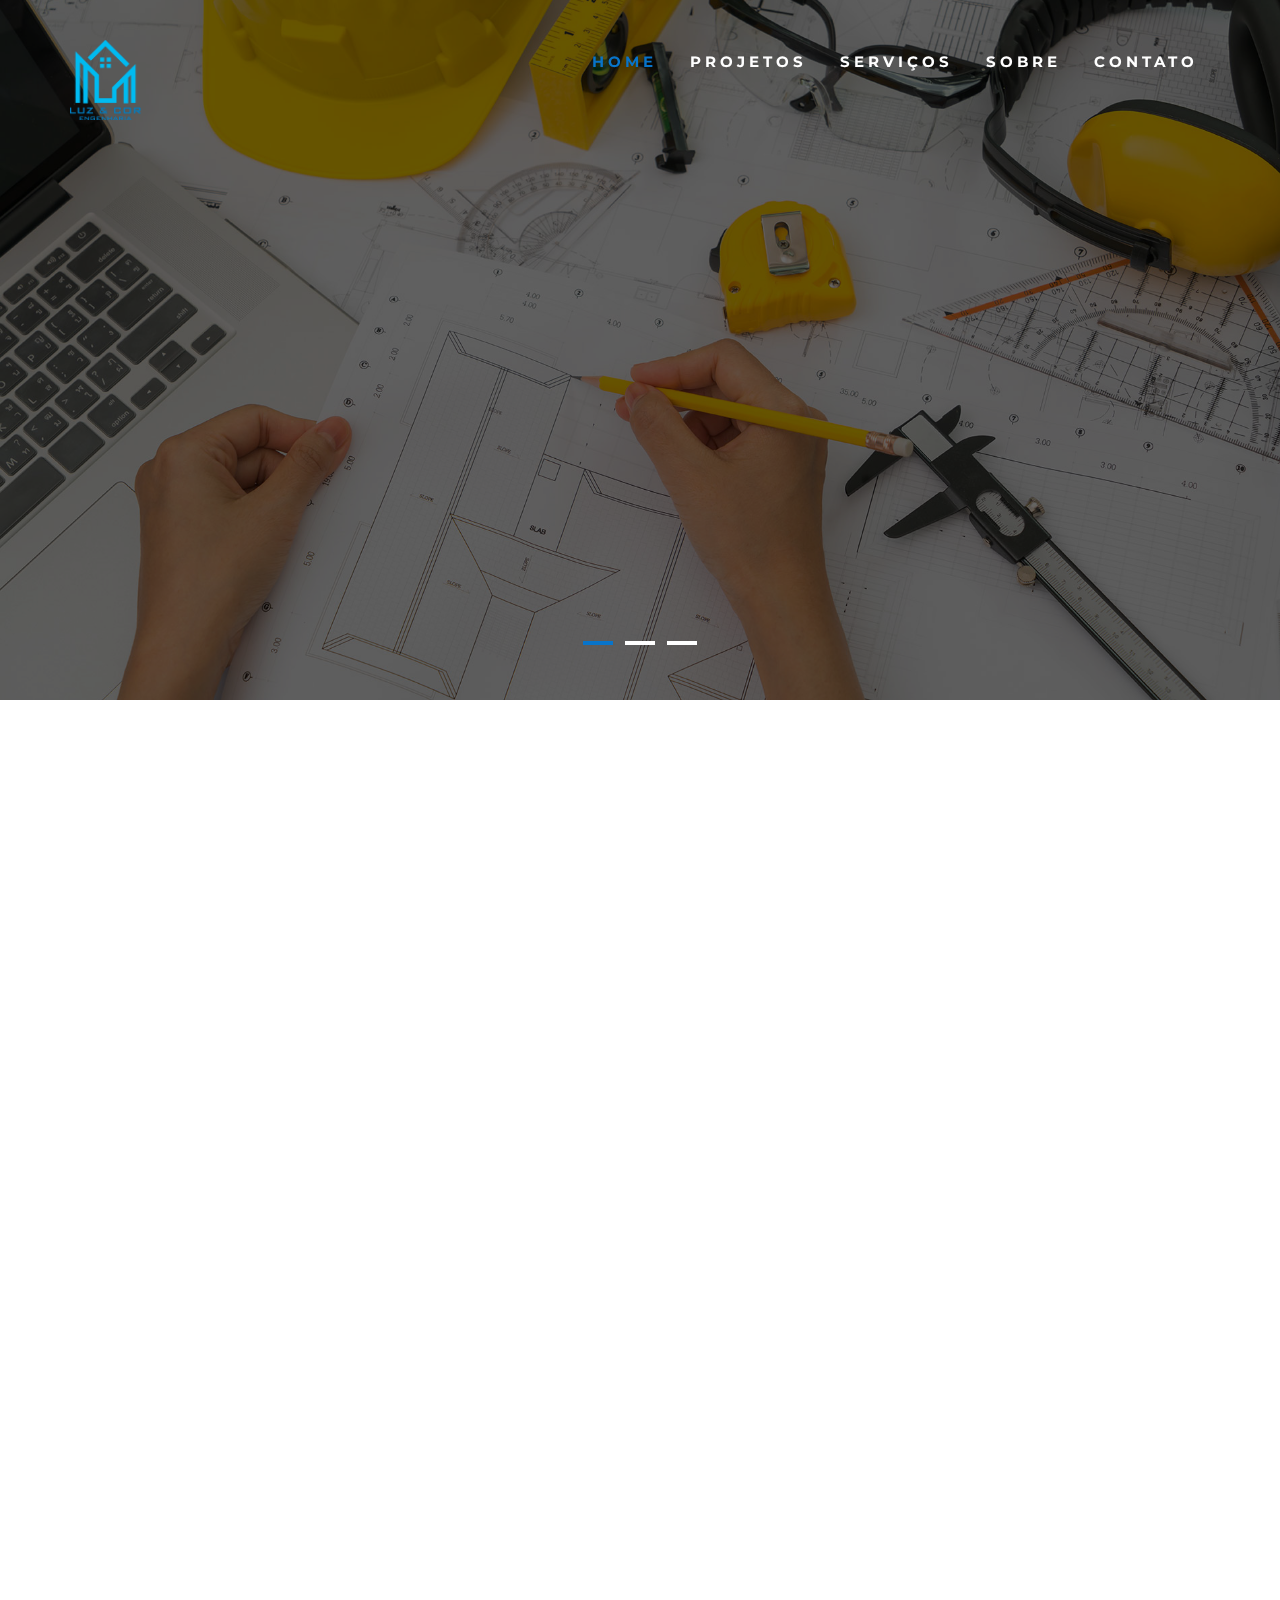
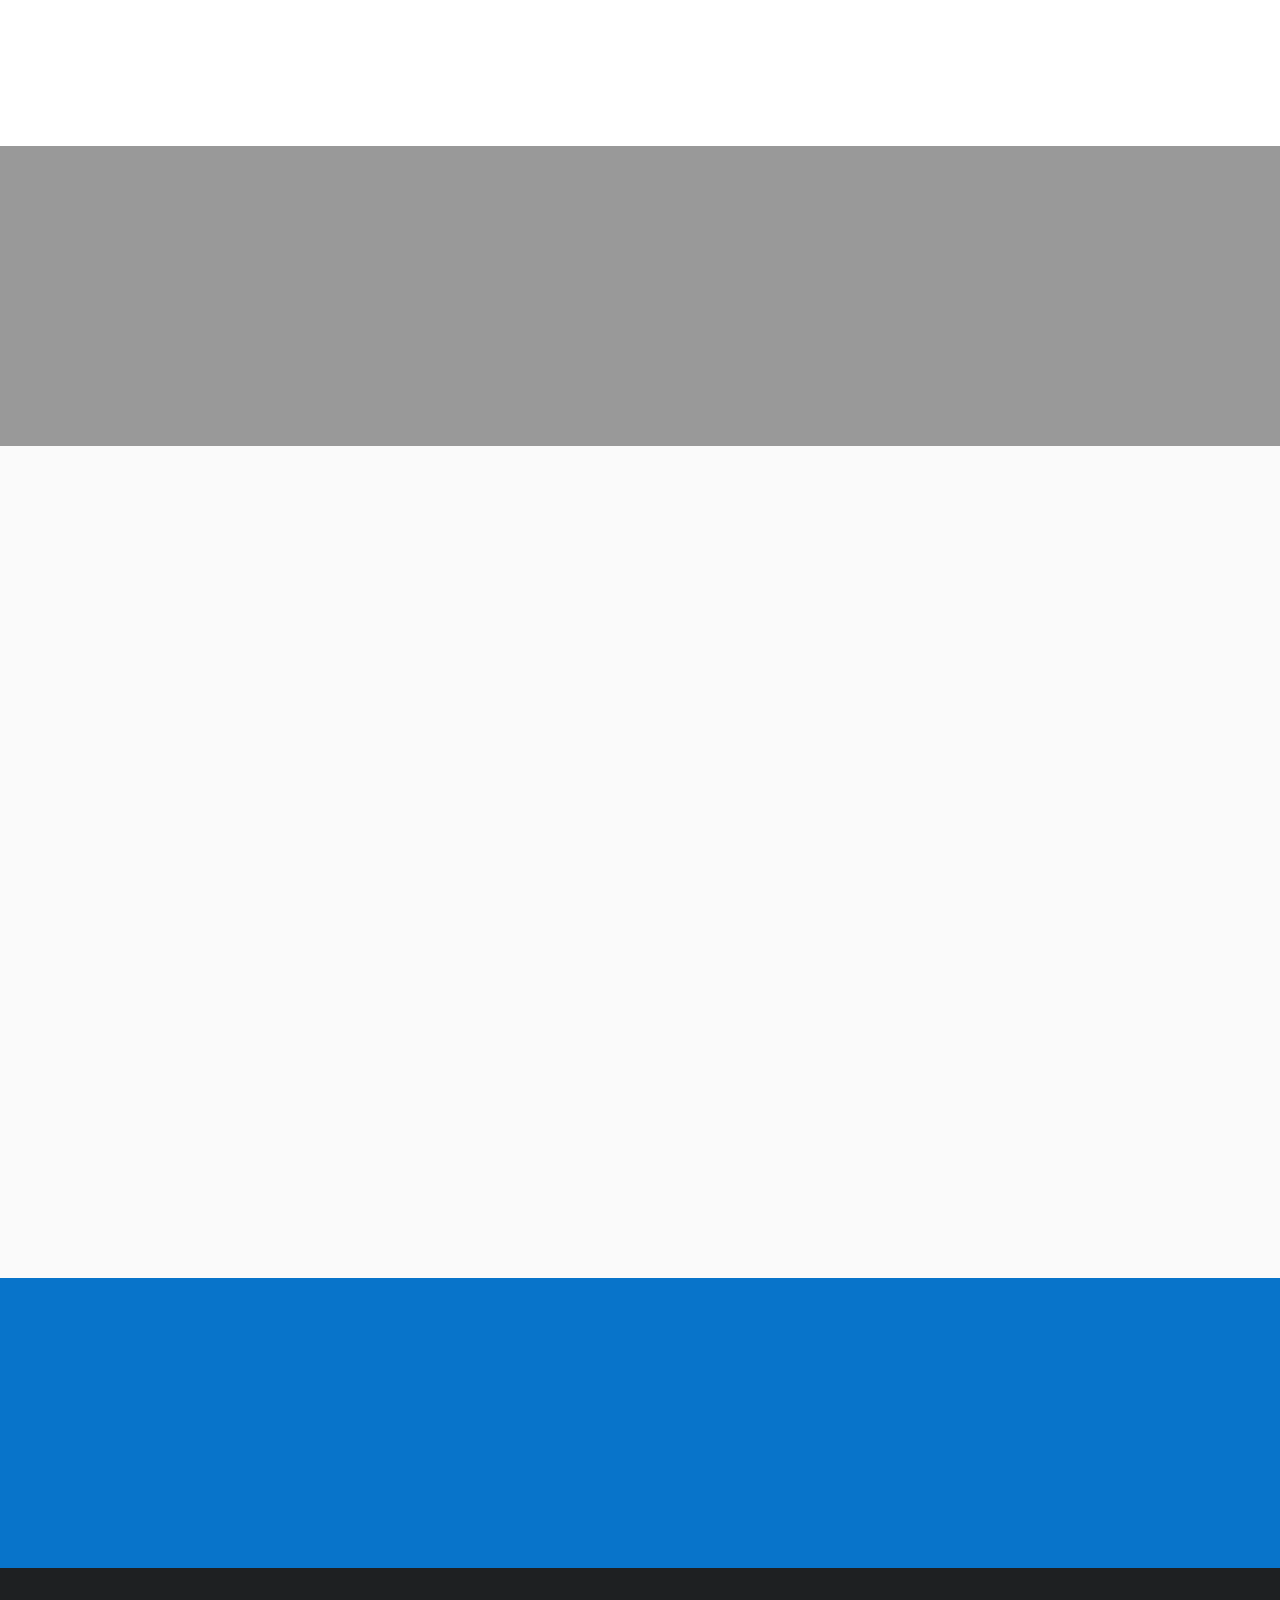
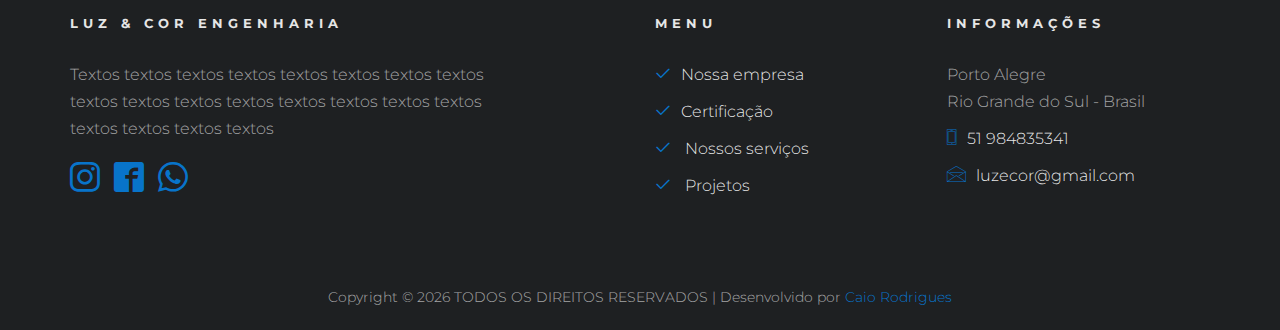
<file: index.html>
<!DOCTYPE HTML>
<html>
	<head>
	<meta charset="utf-8">
	<meta http-equiv="X-UA-Compatible" content="IE=edge">
	<title>Luz & Cor Engenharia</title>
	<meta name="viewport" content="width=device-width, initial-scale=1">
	<meta name="description" content="" />
	<meta name="keywords" content="" />
	<meta name="author" content="" />
    <link rel="shortcut icon" href="images/logo.png">

  <!-- Facebook and Twitter integration -->
	<meta property="og:title" content=""/>
	<meta property="og:image" content=""/>
	<meta property="og:url" content=""/>
	<meta property="og:site_name" content=""/>
	<meta property="og:description" content=""/>
	<meta name="twitter:title" content="" />
	<meta name="twitter:image" content="" />
	<meta name="twitter:url" content="" />
	<meta name="twitter:card" content="" />

	<link href="https://fonts.googleapis.com/css?family=Montserrat:200,300,400,700" rel="stylesheet">
	
	<!-- Animate.css -->
	<link rel="stylesheet" href="css/animate.css">
	<!-- Icomoon Icon Fonts-->
	<link rel="stylesheet" href="css/icomoon.css">
	<!-- Bootstrap  -->
	<link rel="stylesheet" href="css/bootstrap.css">

	<!-- Magnific Popup -->
	<link rel="stylesheet" href="css/magnific-popup.css">

	<!-- Flexslider  -->
	<link rel="stylesheet" href="css/flexslider.css">

	<!-- Owl Carousel -->
	<link rel="stylesheet" href="css/owl.carousel.min.css">
	<link rel="stylesheet" href="css/owl.theme.default.min.css">
	
	<!-- Flaticons  -->
	<link rel="stylesheet" href="fonts/flaticon/font/flaticon.css">

	<!-- Theme style  -->
	<link rel="stylesheet" href="css/style.css">

	<!-- Modernizr JS -->
	<script src="js/modernizr-2.6.2.min.js"></script>
	<!-- FOR IE9 below -->
	<!--[if lt IE 9]>
	<script src="js/respond.min.js"></script>
	<![endif]-->

	</head>
	<body>
		
	<div class="colorlib-loader"></div>

	<div id="page">
    
		<nav class="colorlib-nav" role="navigation">
			<div class="top-menu">
				<div class="container">
					<div class="row">
						<div class="col-xs-2">
						<a href="index.html"><img class=""src="images/logo.png" alt="Logo" style="height: 80px;"/></a>
						</div>
						<div class="col-xs-10 text-right menu-1">
							<ul style="text-transform: uppercase;letter-spacing: 4px;font-weight: 700;">
								<li class="active"><a href="index.html">Home</a></li>
                                <li><a href="work.html">Projetos</a></li>
								<li><a href="services.html">Serviços</a></li>
								<li><a href="about.html">Sobre</a></li>
								<li><a href="contact.html">Contato</a></li>
							</ul>
						</div>
					</div>
				</div>
			</div>
		</nav>
        
		<aside id="colorlib-hero">
			<div class="flexslider">
				<ul class="slides">
			   	<li style="background-image: url(images/img_bg_1.jpg);">
			   		<div class="overlay"></div>
			   		<div class="container-fluid">
			   			<div class="row">
				   			<div class="col-md-8 col-sm-12 col-md-offset-2 slider-text">
				   				<div class="slider-text-inner text-center">
                                    <h1>LUZ & COR</h1>
				   					<h2>Engenharia</h2>
				   					
				   				</div>
				   			</div>
				   		</div>
			   		</div>
			   	</li>
			   	<li style="background-image: url(images/img_bg_2.jpg);">
			   		<div class="overlay"></div>
			   		<div class="container-fluid">
			   			<div class="row">
				   			<div class="col-md-8 col-sm-12 col-md-offset-2 slider-text">
				   				<div class="slider-text-inner text-center">
				   					
				   				</div>
				   			</div>
				   		</div>
			   		</div>
			   	</li>
			   	<li style="background-image: url(images/img_bg_3.jpg);">
			   		<div class="overlay"></div>
			   		<div class="container-fluids">
			   			<div class="row">
				   			<div class="col-md-8 col-sm-12 col-md-offset-2 slider-text">
				   				<div class="slider-text-inner text-center">
				   					
				   				</div>
				   			</div>
				   		</div>
			   		</div>
			   	</li>
			   		
			  	</ul>
		  	</div>
		</aside>

		<div id="colorlib-intro">
			<div class="container">
				<div class="row">
					<div class="col-md-4 col-md-push-4 animate-box colorlib-heading animate-box">
						<span class="sm">Bem Vindo!</span>
						<h2><span class="thin">LUZ & COR</span> <span class="thick" style="font-size: 40px;">Engenharia</span></h2>
					</div>
					<div class="col-md-4 col-md-pull-4 animate-box">
						<div class="box text-center">
							<span class="num">30</span>
							<span class="yr">Anos</span>
							<span class="thin">No Mercado</span>
						</div>
					</div>
					<div class="col-md-4 animate-box">
						<p> Textos texto texto texto texto texto texto texto texto texto texto texto texto texto texto texto texto texto texto texto texto texto texto </p>
                        <p> Textos texto texto texto texto texto texto texto texto texto texto texto texto texto texto texto texto texto texto texto texto texto texto </p>
                        <p> Textos texto texto texto texto texto texto texto texto texto texto texto texto texto texto texto texto texto texto texto texto texto texto </p>
					</div>
				</div>
			</div>
		</div>

		<div id="colorlib-project">
			<div class="container">
				<div class="row">
					<div class="col-md-4 animate-box colorlib-heading animate-box">
						<span class="sm">Trabalho</span>
						<h2><span class="thin">Alguns</span> <span class="thick">Projetos</span></h2>
						<p>Textos texto texto texto texto texto texto texto texto texto texto texto texto texto texto texto texto texto texto texto texto texto texto texto </p>
						<p><a href="work.html">Mais <i class="icon-arrow-right3"></i></a></p>
					</div>
					<div class="col-md-7 col-md-push-1">
						<div class="row">
							<div class="col-md-12 animate-box">
								<div class="owl-carousel owl-carousel2 project-wrap">
									<div class="item">
										<a href="images/building-1.jpg" class="project image-popup-link" style="background-image: url(images/building-1.jpg);">
											<div class="desc-t">
												<div class="desc-tc">
													<div class="desc">
														<h3><span><small>1</small></span> California Mega Mall</h3>
														<p>Textos textos textos textos textos</p>
													</div>
												</div>
											</div>
										</a>
									</div>
									<div class="item">
										<a href="images/building-2.jpg" class="project image-popup-link" style="background-image: url(images/building-2.jpg);">
											<div class="desc-t">
												<div class="desc-tc">
													<div class="desc">
														<h3><span><small>2</small></span> Commercial Building</h3>
														<p>Textos textos textos textos textos</p>
													</div>
												</div>
											</div>
										</a>
									</div>
									<div class="item">
										<a href="images/building-3.jpg" class="project image-popup-link" style="background-image: url(images/building-3.jpg);">
											<div class="desc-t">
												<div class="desc-tc">
													<div class="desc">
														<h3><span><small>3</small></span> Miami Private Apartment</h3>
														<p>Textos textos textos textos textos</p>
													</div>
												</div>
											</div>
										</a>
									</div>
								</div>
							</div>
						</div>
					</div>
				</div>
			</div>
		</div><br /><br /><br />
		<div id="colorlib-counter" class="colorlib-counters" style="background-image: url(images/cover_img_1.jpg);" data-stellar-background-ratio="0.5">
			<div class="overlay"></div>
			<div class="container">
				<div class="row">
				</div>
				<div class="row">
					<div class="col-md-3 text-center animate-box">
						<span class="icon"><i class="flaticon-skyline"></i></span>
						<span class="colorlib-counter js-counter" data-from="0" data-to="1539" data-speed="5000" data-refresh-interval="50"></span>
						<span class="colorlib-counter-label">Projetos</span>
					</div>
					<div class="col-md-3 text-center animate-box">
						<span class="icon"><i class="flaticon-engineer"></i></span>
						<span class="colorlib-counter js-counter" data-from="0" data-to="3653" data-speed="5000" data-refresh-interval="50"></span>
						<span class="colorlib-counter-label">Funcionários</span>
					</div>
					<div class="col-md-3 text-center animate-box">
						<span class="icon"><i class="flaticon-architect-with-helmet"></i></span>
						<span class="colorlib-counter js-counter" data-from="0" data-to="5987" data-speed="5000" data-refresh-interval="50"></span>
						<span class="colorlib-counter-label">Construtores</span>
					</div>
					<div class="col-md-3 text-center animate-box">
						<span class="icon"><i class="flaticon-worker"></i></span>
						<span class="colorlib-counter js-counter" data-from="0" data-to="3999" data-speed="5000" data-refresh-interval="50"></span>
						<span class="colorlib-counter-label">Sócios</span>
					</div>
				</div>
			</div>
		</div>

		<div id="colorlib-services" class="colorlib-light-grey">
			<div class="container">
				<div class="row">
					<div class="col-md-4 animate-box colorlib-heading animate-box">
						<span class="sm">O que nós fazemos?</span>
						<h2><span class="thin">Nossos</span> <span class="thick">Servicos</span></h2>
						<p>Textos textos textos textos textos textos textos textos textos textos textos textos textos textos textos textos textos textos textos textos textos</p>
					</div>
					<div class="col-md-8">
						<div class="row">
							<div class="wrap">
								<div class="col-md-6 animate-box">
									<div class="services">
										<span class="icon">
											<i class="flaticon-engineer"></i>
										</span>
										<div class="desc">
											<h3>Construção </h3>
											<p>Textos textos textos textos textos textos textos textos textos textos textos textos textos textos textos textos textos textos textos textos textos</p>
										</div>
									</div>
								</div>
								<div class="col-md-6 animate-box">
									<div class="services">
										<span class="icon">
											<i class="flaticon-engineering"></i>
										</span>
										<div class="desc">
											<h3>Reformas em Geral</h3>
											<p>Textos textos textos textos textos textos textos textos textos textos textos textos textos textos textos textos textos textos textos textos textos</p>
											</div>
									</div>
								</div>
								<div class="col-md-6 animate-box">
									<div class="services">
										<span class="icon">
											<i class="flaticon-skyline"></i>
										</span>
										<div class="desc">
											<h3>Reformas Predial</h3>
											<p>Textos textos textos textos textos textos textos textos textos textos textos textos textos textos textos textos textos textos textos textos textos</p>
											</div>
									</div>
								</div>
								<div class="col-md-6 animate-box">
									<div class="services">
										<span class="icon">
											<i class="flaticon-crane"></i>
										</span>
										<div class="desc">
											<h3>Serviços de Construção</h3>
											<p>Textos textos textos textos textos textos textos textos textos textos textos textos textos textos textos textos textos textos textos textos textos</p>
											</div>
									</div>
								</div>
								<div class="col-md-6 animate-box">
									<div class="services">
										<span class="icon">
											<i class="flaticon-sketch"></i>
										</span>
										<div class="desc">
											<h3>Arquitetura</h3>
											<p>Textos textos textos textos textos textos textos textos textos textos textos textos textos textos textos textos textos textos textos textos textos</p>
											</div>
									</div>
								</div>
								<div class="col-md-6 animate-box">
									<div class="services">
										<span class="icon">
											<i class="flaticon-conveyor"></i>
										</span>
										<div class="desc">
											<h3>Gestão de Construção</h3>
											<p>Textos textos textos textos textos textos textos textos textos textos textos textos textos textos textos textos textos textos textos textos textos</p>
											</div>
									</div>
								</div>
							</div>
						</div>
					</div>
				</div>
			</div>
		</div>
		
		<div id="colorlib-subscribe">
			<div class="overlay"></div>
			<div class="container">
				<div class="row">
					<div class="col-md-12 col-md-offset-0 colorlib-heading animate-box">
						<h2>Faça seu orçamento!</h2>
						<div class="row">
							<div class="col-md-7">
								<p>NOSSA EQUIPE ESTÁ A POSTOS PARA TE ATENDER!</p>
							</div>
							<div class="col-md-5">
								<form class="form-inline qbstp-header-subscribe">
									<div class="row">
										<div class="col-md-6 col-md-offset-0">
											<div class="form-group">
												
										<a class="btn btn-primary" href="contact.html">Faça Seu Orçamento</a>
											</div>
										</div>
									</div>
								</form>
							</div>
						</div>
					</div>
				</div>
			</div>
		</div>
		<footer id="colorlib-footer" role="contentinfo">
			<div class="container">
				<div class="row row-pb-md">
					<div class="col-md-5 colorlib-widget">
						<h4>LUZ & COR Engenharia</h4>
						<p>Textos textos textos textos textos textos textos textos textos textos textos textos textos textos textos textos textos textos textos textos </p>
						<p>
							<ul class="colorlib-social-icons">
								<li><a href="#"><i class="icon-instagram"></i></a></li>
								<li><a href="#"><i class="icon-facebook22"></i></a></li>
								<li><a href="#"><i class="icon-whatsapp"></i></a></li>
								
							</ul>
						</p>
					</div>
					
					<div class="col-md-3 col-md-push-1 colorlib-widget">
						<h4>Menu</h4>
						<p>
							<ul class="colorlib-footer-links">
								<li><a href="#"><i class="icon-check"></i>Nossa empresa</a></li>
								<li><a href="#"><i class="icon-check"></i>Certificação</a></li>
								<li><a href="#"><i class="icon-check"></i> Nossos serviços</a></li>
								<li><a href="#"><i class="icon-check"></i> Projetos</a></li>
								
							</ul>
						</p>
					</div>

					<div class="col-md-3 col-md-push-1">
						<h4>Informações</h4>
						<ul class="colorlib-footer-links">
							<li>Porto Alegre<br> Rio Grande do Sul - Brasil</li>
							<li><a href="tel://5551984835341"><i class="icon-phone"></i>51 984835341</a></li>
							<li><a href="mailto:info@yoursite.com"><i class="icon-envelope"></i>luzecor@gmail.com</a></li>
							
						</ul>
					</div>
				</div>
				<div class="row">
					<div class="col-md-12 text-center">
						<p>
						
     					<small class="block">Copyright &copy; <script>document.write(new Date().getFullYear());</script> TODOS OS DIREITOS RESERVADOS | Desenvolvido por <a href="https://caiocesarodrigues.github.io/caio" target="_blank">Caio Rodrigues</a></small>
    				
						</p>
					</div>
				</div>
			</div>
		</footer>
	</div>

	<div class="gototop js-top">
		<a href="#" class="js-gotop"><i class="icon-arrow-up2"></i></a>
	</div>
	
	<!-- jQuery -->
	<script src="js/jquery.min.js"></script>
	<!-- jQuery Easing -->
	<script src="js/jquery.easing.1.3.js"></script>
	<!-- Bootstrap -->
	<script src="js/bootstrap.min.js"></script>
	<!-- Waypoints -->
	<script src="js/jquery.waypoints.min.js"></script>
	<!-- Stellar Parallax -->
	<script src="js/jquery.stellar.min.js"></script>
	<!-- Flexslider -->
	<script src="js/jquery.flexslider-min.js"></script>
	<!-- Owl carousel -->
	<script src="js/owl.carousel.min.js"></script>
	<!-- Magnific Popup -->
	<script src="js/jquery.magnific-popup.min.js"></script>
	<script src="js/magnific-popup-options.js"></script>
	<!-- Counters -->
	<script src="js/jquery.countTo.js"></script>
	<!-- Main -->
	<script src="js/main.js"></script>

	</body>
</html>
</file>
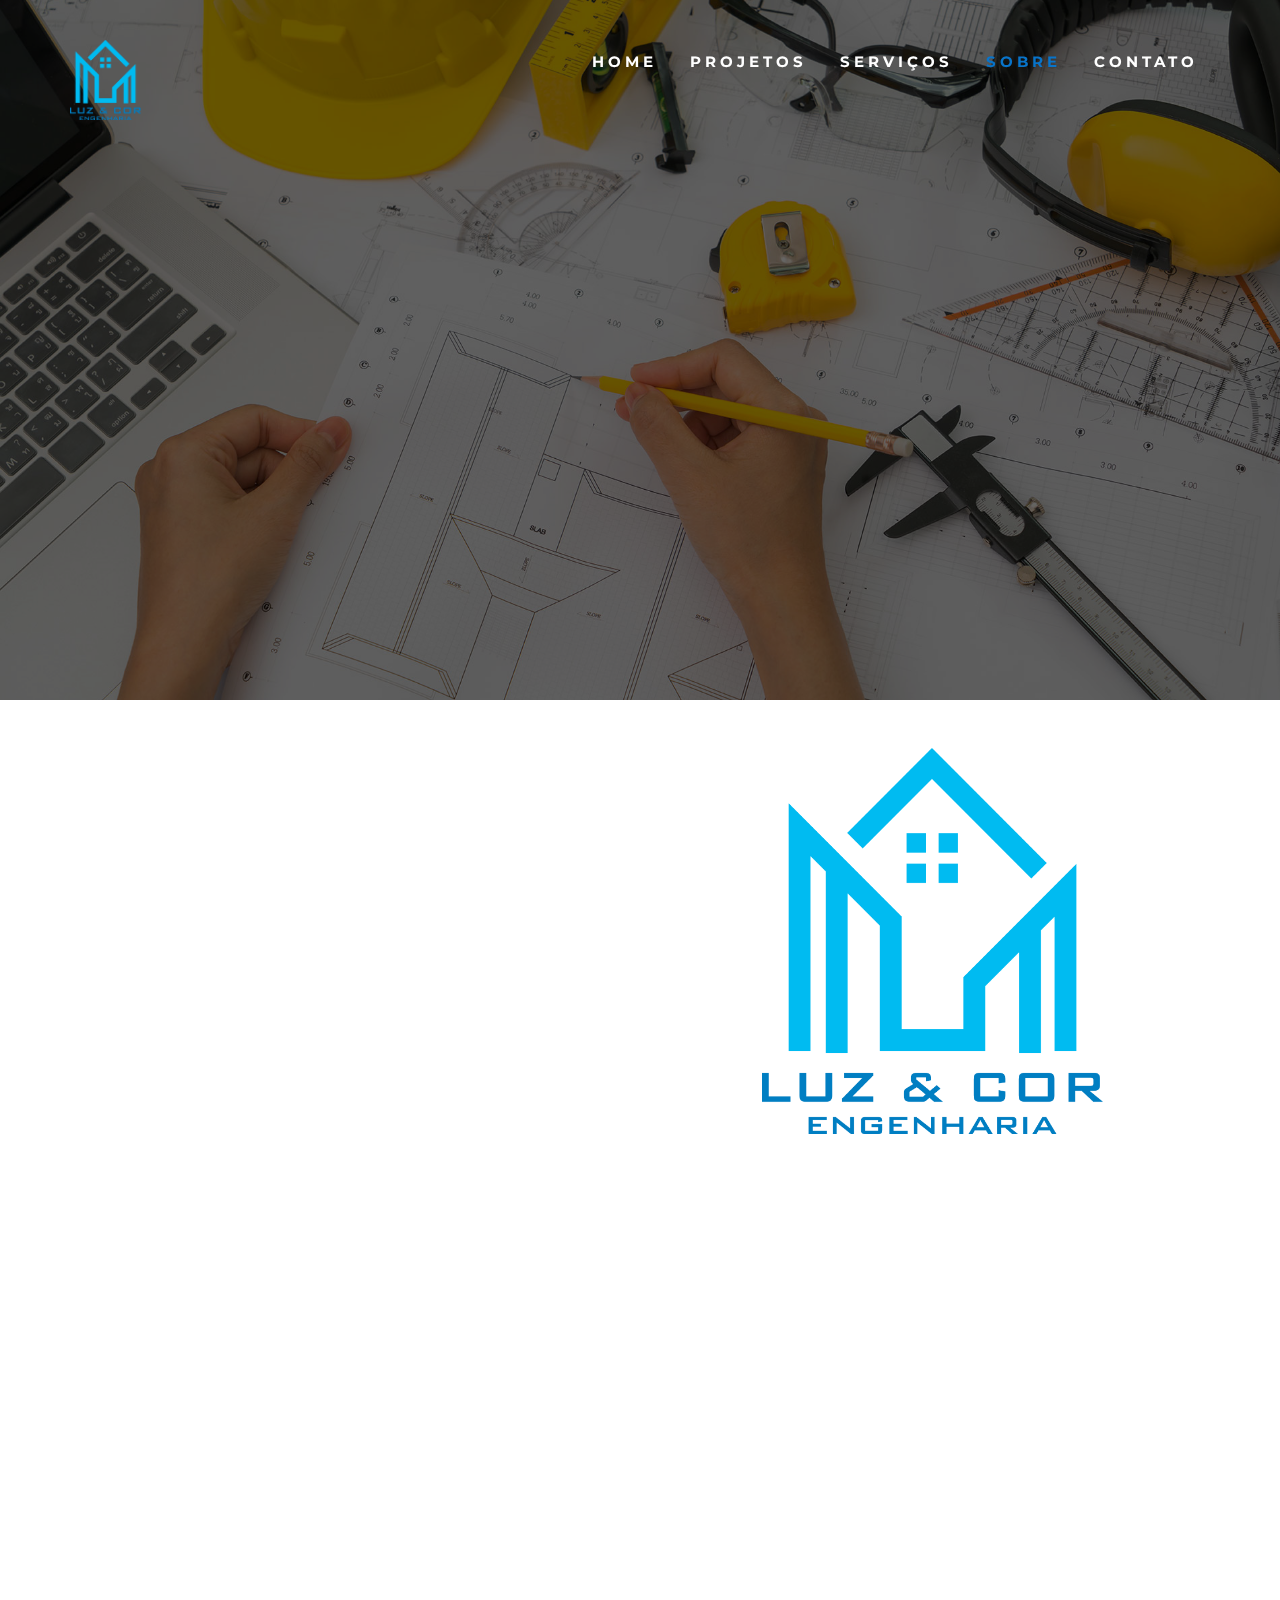
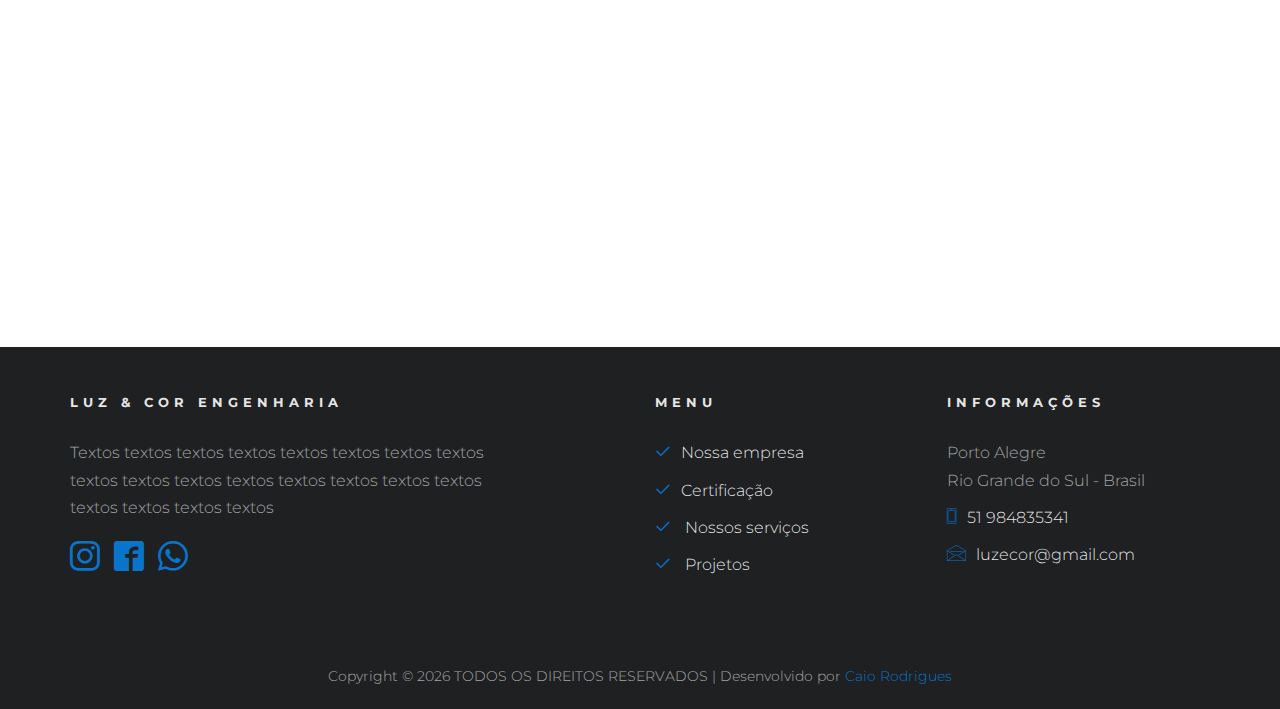
<file: about.html>
<!DOCTYPE HTML>
<html>
	<head>
	<meta charset="utf-8">
	<meta http-equiv="X-UA-Compatible" content="IE=edge">
	<title>Luz & Cor Engenharia</title>
	<meta name="viewport" content="width=device-width, initial-scale=1">
	<meta name="description" content="" />
	<meta name="keywords" content="" />
	<meta name="author" content="" />
    <link rel="shortcut icon" href="images/logo.png">

  <!-- Facebook and Twitter integration -->
	<meta property="og:title" content=""/>
	<meta property="og:image" content=""/>
	<meta property="og:url" content=""/>
	<meta property="og:site_name" content=""/>
	<meta property="og:description" content=""/>
	<meta name="twitter:title" content="" />
	<meta name="twitter:image" content="" />
	<meta name="twitter:url" content="" />
	<meta name="twitter:card" content="" />


	<link href="https://fonts.googleapis.com/css?family=Montserrat:200,300,400,700" rel="stylesheet">
	
	<!-- Animate.css -->
	<link rel="stylesheet" href="css/animate.css">
	<!-- Icomoon Icon Fonts-->
	<link rel="stylesheet" href="css/icomoon.css">
	<!-- Bootstrap  -->
	<link rel="stylesheet" href="css/bootstrap.css">

	<!-- Magnific Popup -->
	<link rel="stylesheet" href="css/magnific-popup.css">

	<!-- Flexslider  -->
	<link rel="stylesheet" href="css/flexslider.css">

	<!-- Owl Carousel -->
	<link rel="stylesheet" href="css/owl.carousel.min.css">
	<link rel="stylesheet" href="css/owl.theme.default.min.css">
	
	<!-- Flaticons  -->
	<link rel="stylesheet" href="fonts/flaticon/font/flaticon.css">

	<!-- Theme style  -->
	<link rel="stylesheet" href="css/style.css">

	<!-- Modernizr JS -->
	<script src="js/modernizr-2.6.2.min.js"></script>
	<!-- FOR IE9 below -->
	<!--[if lt IE 9]>
	<script src="js/respond.min.js"></script>
	<![endif]-->

	</head>
	<body>
		
	<div class="colorlib-loader"></div>

	<div id="page">
			<nav class="colorlib-nav" role="navigation">
			<div class="top-menu">
				<div class="container">
					<div class="row">
						<div class="col-xs-2">
						<a href="index.html"><img class=""src="images/logo.png" alt="Logo" style="height: 80px;"/></a>
						</div>
						<div class="col-xs-10 text-right menu-1">
							<ul style="text-transform: uppercase;letter-spacing: 4px;font-weight: 700;">
								<li><a href="index.html">Home</a></li>
                                <li><a href="work.html">Projetos</a></li>
								<li><a href="services.html">Serviços</a></li>
								<li  class="active"><a href="about.html">Sobre</a></li>
								<li><a href="contact.html">Contato</a></li>
							</ul>
						</div>
					</div>
				</div>
			</div>
		</nav>
		<aside id="colorlib-hero">
			<div class="flexslider">
				<ul class="slides">
			   	<li style="background-image: url(images/img_bg_1.jpg);">
			   		<div class="overlay"></div>
			   		<div class="container-fluid">
			   			<div class="row">
				   			<div class="col-md-8 col-sm-12 col-md-offset-2 slider-text">
				   				<div class="slider-text-inner text-center">
				   					<h2> </h2>
				   					<h1>Quem Somos</h1>
				   				</div>
				   			</div>
				   		</div>
			   		</div>
			   	</li>
			  	</ul>
		  	</div>
		</aside>

		<div id="colorlib-about">
			<div class="container">
				<div class="row row-pb-lg">
					<div class="col-md-6">
						<div class="about animate-box">
							<h2>LUZ & COR Engenharia</h2>
							<p>Textos textos textos textos textos textos textos textos textos textos textos textos textos textos textos textos textos textos textos textos textos</p>
                            <p>Textos textos textos textos textos textos textos textos textos textos textos textos textos textos textos textos textos textos textos textos textos</p>
                            <p>Textos textos textos textos textos textos textos textos textos textos textos textos textos textos textos textos textos textos textos textos textos</p>
						</div>
					</div>
					<div class="col-md-6">
                    <center>
						<img class="img-responsive" src="images/logo.png" style="height: 386px;" alt="logo">
                    </center>
					</div>
				</div>
                
				<div class="row">
					<div class="col-md-8 col-md-offset-2 text-center animate-box colorlib-heading animate-box">
						<span class="sm">Team</span>
						<h2><span class="thin">Nossa</span> <span class="thick">Equipe</span></h2>
						<p> </p>
					</div>
				</div>
				<div class="row">
					<div class="col-md-4 text-center animate-box">
						<div class="staff" class="staff-img" style="background-image: url(images/person1.jpg);">
							<a href="#" class="desc">
								<h3>Pessoa 1</h3>
								<span>Engenheiro</span>
								<div class="parag">
									<p>Textos textos textos textos textos textos textos textos textos textos textos textos textos textos textos textos textos textos textos textos textos</p>
								</div>
							</a>
						</div>
					</div>
					<div class="col-md-4 text-center animate-box">
						<div class="staff" class="staff-img" style="background-image: url(images/person2.jpg);">
							<a href="#" class="desc">
								<h3>Pessoa 2</h3>
								<span>Arquiteto</span>
								<div class="parag">
									<p>Textos textos textos textos textos textos textos textos textos textos textos textos textos textos textos textos textos textos textos textos textos</p>
								</div>
							</a>
						</div>
					</div>
					<div class="col-md-4 text-center animate-box">
						<div class="staff" class="staff-img" style="background-image: url(images/person3.jpg);">
							<a href="#" class="desc">
								<h3>Pessoa 3</h3>
								<span>Gerente</span>
								<div class="parag">
									<p>Textos textos textos textos textos textos textos textos textos textos textos textos textos textos textos textos textos textos textos textos textos</p>
								</div>
							</a>
						</div>
					</div>
				</div>
			</div>
		</div>

		  
	
		
		<footer id="colorlib-footer" role="contentinfo">
			<div class="container">
				<div class="row row-pb-md">
					<div class="col-md-5 colorlib-widget">
						<h4>LUZ & COR Engenharia</h4>
						<p>Textos textos textos textos textos textos textos textos textos textos textos textos textos textos textos textos textos textos textos textos </p>
						<p>
							<ul class="colorlib-social-icons">
								<li><a href="#"><i class="icon-instagram"></i></a></li>
								<li><a href="#"><i class="icon-facebook22"></i></a></li>
								<li><a href="#"><i class="icon-whatsapp"></i></a></li>
								
							</ul>
						</p>
					</div>
					
					<div class="col-md-3 col-md-push-1 colorlib-widget">
						<h4>Menu</h4>
						<p>
							<ul class="colorlib-footer-links">
								<li><a href="#"><i class="icon-check"></i>Nossa empresa</a></li>
								<li><a href="#"><i class="icon-check"></i>Certificação</a></li>
								<li><a href="#"><i class="icon-check"></i> Nossos serviços</a></li>
								<li><a href="#"><i class="icon-check"></i> Projetos</a></li>
								
							</ul>
						</p>
					</div>

					<div class="col-md-3 col-md-push-1">
						<h4>Informações</h4>
						<ul class="colorlib-footer-links">
							<li>Porto Alegre<br> Rio Grande do Sul - Brasil</li>
							<li><a href="tel://5551984835341"><i class="icon-phone"></i>51 984835341</a></li>
							<li><a href="mailto:info@yoursite.com"><i class="icon-envelope"></i>luzecor@gmail.com</a></li>
							
						</ul>
					</div>
				</div>
				<div class="row">
					<div class="col-md-12 text-center">
						<p>
						
     					<small class="block">Copyright &copy; <script>document.write(new Date().getFullYear());</script> TODOS OS DIREITOS RESERVADOS | Desenvolvido por <a href="https://caiocesarodrigues.github.io/caio" target="_blank">Caio Rodrigues</a></small>
    				
						</p>
					</div>
				</div>
			</div>
		</footer>
	</div>

	<div class="gototop js-top">
		<a href="#" class="js-gotop"><i class="icon-arrow-up2"></i></a>
	</div>
	
	<!-- jQuery -->
	<script src="js/jquery.min.js"></script>
	<!-- jQuery Easing -->
	<script src="js/jquery.easing.1.3.js"></script>
	<!-- Bootstrap -->
	<script src="js/bootstrap.min.js"></script>
	<!-- Waypoints -->
	<script src="js/jquery.waypoints.min.js"></script>
	<!-- Stellar Parallax -->
	<script src="js/jquery.stellar.min.js"></script>
	<!-- Flexslider -->
	<script src="js/jquery.flexslider-min.js"></script>
	<!-- Owl carousel -->
	<script src="js/owl.carousel.min.js"></script>
	<!-- Magnific Popup -->
	<script src="js/jquery.magnific-popup.min.js"></script>
	<script src="js/magnific-popup-options.js"></script>
	<!-- Counters -->
	<script src="js/jquery.countTo.js"></script>
	<!-- Main -->
	<script src="js/main.js"></script>

	</body>
</html>
</file>
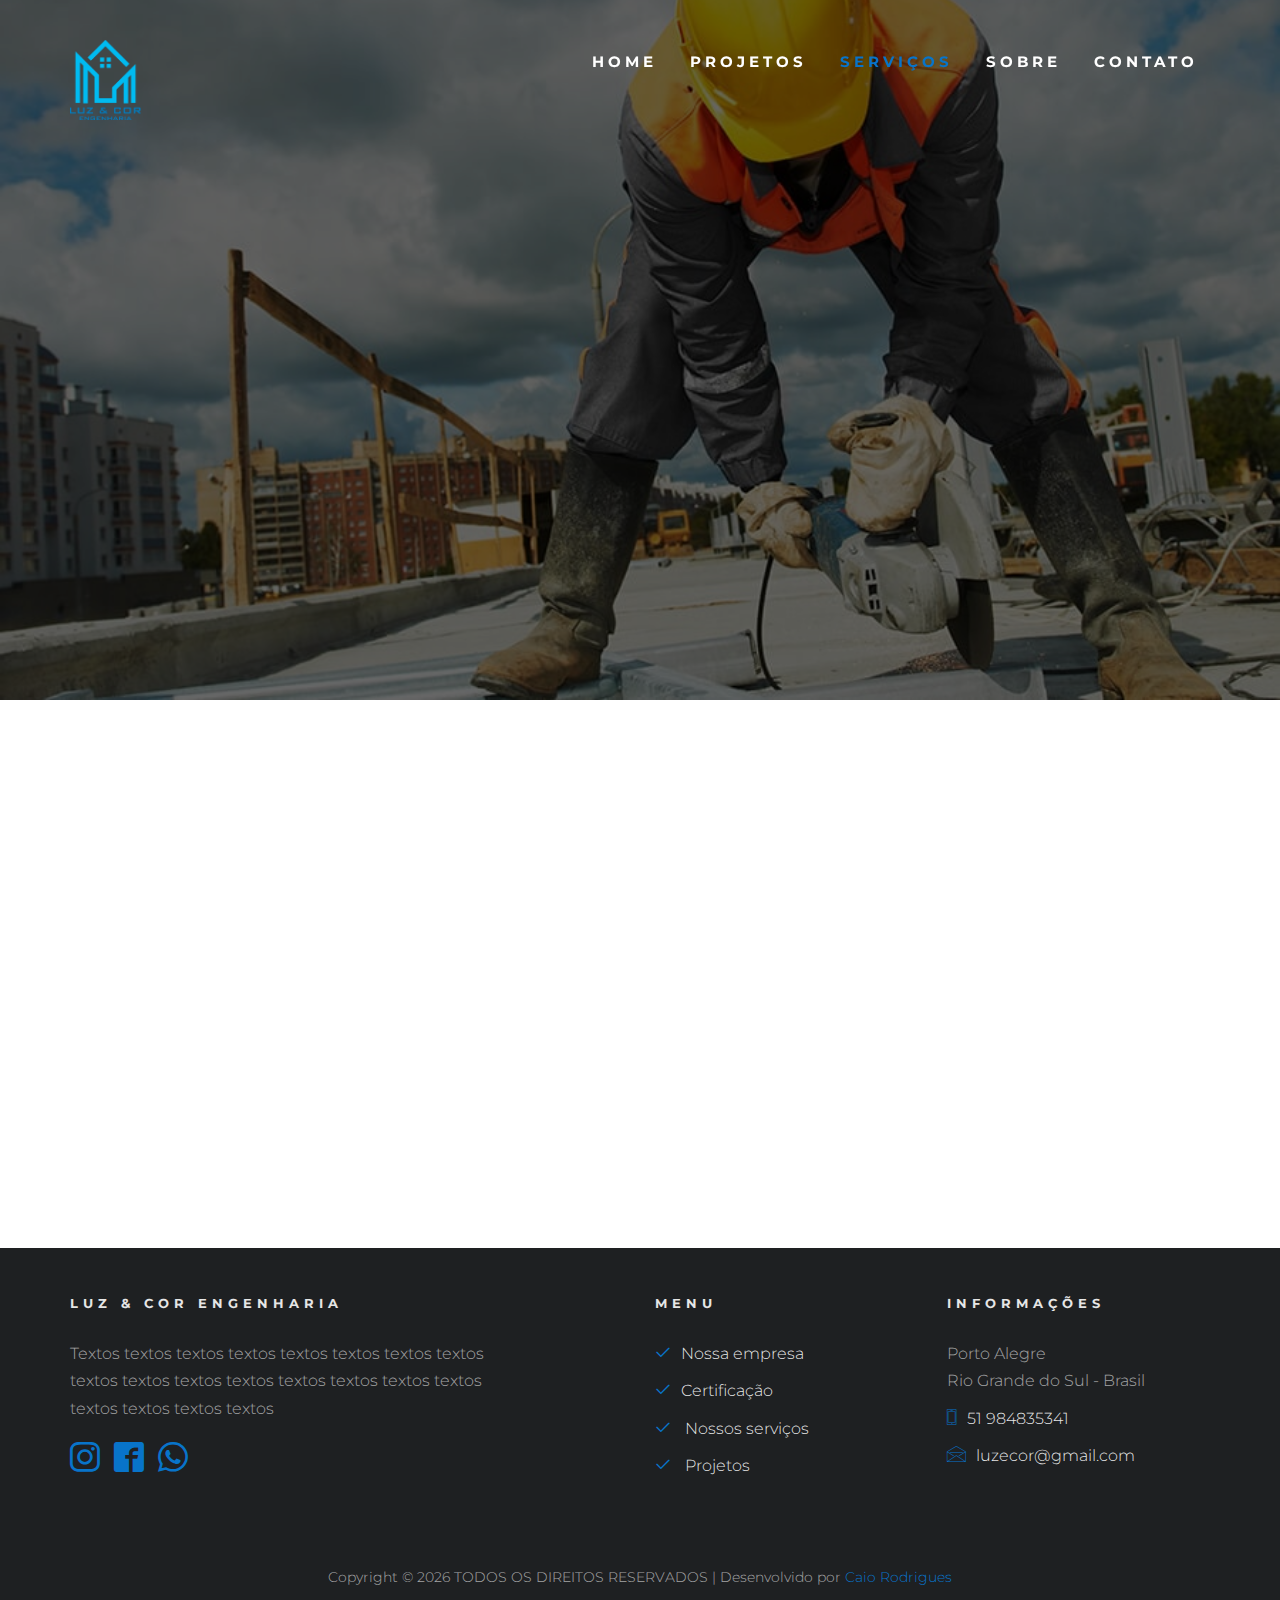
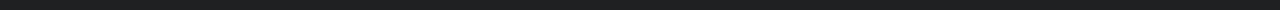
<file: services.html>
<!DOCTYPE HTML>
<html>
	<head>
	<meta charset="utf-8">
	<meta http-equiv="X-UA-Compatible" content="IE=edge">
	<title>Luz & Cor Engenharia</title>
	<meta name="viewport" content="width=device-width, initial-scale=1">
	<meta name="description" content="" />
	<meta name="keywords" content="" />
	<meta name="author" content="" />
    <link rel="shortcut icon" href="images/logo.png">

  <!-- Facebook and Twitter integration -->
	<meta property="og:title" content=""/>
	<meta property="og:image" content=""/>
	<meta property="og:url" content=""/>
	<meta property="og:site_name" content=""/>
	<meta property="og:description" content=""/>
	<meta name="twitter:title" content="" />
	<meta name="twitter:image" content="" />
	<meta name="twitter:url" content="" />
	<meta name="twitter:card" content="" />


	<link href="https://fonts.googleapis.com/css?family=Montserrat:200,300,400,700" rel="stylesheet">
	
	<!-- Animate.css -->
	<link rel="stylesheet" href="css/animate.css">
	<!-- Icomoon Icon Fonts-->
	<link rel="stylesheet" href="css/icomoon.css">
	<!-- Bootstrap  -->
	<link rel="stylesheet" href="css/bootstrap.css">

	<!-- Magnific Popup -->
	<link rel="stylesheet" href="css/magnific-popup.css">

	<!-- Flexslider  -->
	<link rel="stylesheet" href="css/flexslider.css">

	<!-- Owl Carousel -->
	<link rel="stylesheet" href="css/owl.carousel.min.css">
	<link rel="stylesheet" href="css/owl.theme.default.min.css">
	
	<!-- Flaticons  -->
	<link rel="stylesheet" href="fonts/flaticon/font/flaticon.css">

	<!-- Theme style  -->
	<link rel="stylesheet" href="css/style.css">

	<!-- Modernizr JS -->
	<script src="js/modernizr-2.6.2.min.js"></script>
	<!-- FOR IE9 below -->
	<!--[if lt IE 9]>
	<script src="js/respond.min.js"></script>
	<![endif]-->

	</head>
	<body>
		
	<div class="colorlib-loader"></div>

	<div id="page">
			<nav class="colorlib-nav" role="navigation">
			<div class="top-menu">
				<div class="container">
					<div class="row">
						<div class="col-xs-2">
						<a href="index.html"><img class=""src="images/logo.png" alt="Logo" style="height: 80px;"/></a>
						</div>
						<div class="col-xs-10 text-right menu-1">
							<ul style="text-transform: uppercase;letter-spacing: 4px;font-weight: 700;">
								<li ><a href="index.html">Home</a></li>
                                <li><a href="work.html">Projetos</a></li>
								<li class="active"><a href="services.html">Serviços</a></li>
								<li><a href="about.html">Sobre</a></li>
								<li><a href="contact.html">Contato</a></li>
							</ul>
						</div>
					</div>
				</div>
			</div>
		</nav>
		<aside id="colorlib-hero">
			<div class="flexslider">
				<ul class="slides">
			   	<li style="background-image: url(images/img_bg_2.jpg);">
			   		<div class="overlay"></div>
			   		<div class="container-fluid">
			   			<div class="row">
				   			<div class="col-md-8 col-sm-12 col-md-offset-2 slider-text">
				   				<div class="slider-text-inner text-center">
				   					<h2></h2>
				   					<h1>Nossos Serviços</h1>
				   				</div>
				   			</div>
				   		</div>
			   		</div>
			   	</li>
			  	</ul>
		  	</div>
		</aside>

		<div id="colorlib-services">
			<div class="container">
				<div class="row">
					<div class="col-md-4 animate-box">
						<div class="services">
							<span class="icon">
								<i class="flaticon-engineer"></i>
							</span>
							<div class="desc">
								<h3>Construção</h3>
								<p>Textos textos textos textos textos textos textos textos textos textos textos textos textos textos textos textos textos textos textos textos textos</p>
							</div>
						</div>
					</div>
					<div class="col-md-4 animate-box">
						<div class="services">
							<span class="icon">
								<i class="flaticon-engineering"></i>
							</span>
							<div class="desc">
								<h3>Reformas em Geral</h3>
								<p>Textos textos textos textos textos textos textos textos textos textos textos textos textos textos textos textos textos textos textos textos textos</p>
								</div>
						</div>
					</div>
					<div class="col-md-4 animate-box">
						<div class="services">
							<span class="icon">
								<i class="flaticon-skyline"></i>
							</span>
							<div class="desc">
								<h3>Reforma Predial</h3>
								<p>Textos textos textos textos textos textos textos textos textos textos textos textos textos textos textos textos textos textos textos textos textos</p>
								</div>
						</div>
					</div>
					<div class="col-md-4 animate-box">
						<div class="services">
							<span class="icon">
								<i class="flaticon-crane"></i>
							</span>
							<div class="desc">
								<h3>Serviços de Construção</h3>
								<p>Textos textos textos textos textos textos textos textos textos textos textos textos textos textos textos textos textos textos textos textos textos</p>
								</div>
						</div>
					</div>
					<div class="col-md-4 animate-box">
						<div class="services">
							<span class="icon">
								<i class="flaticon-sketch"></i>
							</span>
							<div class="desc">
								<h3>Arquitetura</h3>
								<p>Textos textos textos textos textos textos textos textos textos textos textos textos textos textos textos textos textos textos textos textos textos</p>
								</div>
						</div>
					</div>
					<div class="col-md-4 animate-box">
						<div class="services">
							<span class="icon">
								<i class="flaticon-conveyor"></i>
							</span>
							<div class="desc">
								<h3>Gestão de Construção</h3>
								<p>Textos textos textos textos textos textos textos textos textos textos textos textos textos textos textos textos textos textos textos textos textos</p>
								</div>
						</div>
					</div>
				</div>
			</div>
		</div>

		
	
		
		<footer id="colorlib-footer" role="contentinfo">
			<div class="container">
				<div class="row row-pb-md">
					<div class="col-md-5 colorlib-widget">
						<h4>LUZ & COR Engenharia</h4>
						<p>Textos textos textos textos textos textos textos textos textos textos textos textos textos textos textos textos textos textos textos textos </p>
						<p>
							<ul class="colorlib-social-icons">
								<li><a href="#"><i class="icon-instagram"></i></a></li>
								<li><a href="#"><i class="icon-facebook22"></i></a></li>
								<li><a href="#"><i class="icon-whatsapp"></i></a></li>
								
							</ul>
						</p>
					</div>
					
					<div class="col-md-3 col-md-push-1 colorlib-widget">
						<h4>Menu</h4>
						<p>
							<ul class="colorlib-footer-links">
								<li><a href="#"><i class="icon-check"></i>Nossa empresa</a></li>
								<li><a href="#"><i class="icon-check"></i>Certificação</a></li>
								<li><a href="#"><i class="icon-check"></i> Nossos serviços</a></li>
								<li><a href="#"><i class="icon-check"></i> Projetos</a></li>
								
							</ul>
						</p>
					</div>

					<div class="col-md-3 col-md-push-1">
						<h4>Informações</h4>
						<ul class="colorlib-footer-links">
							<li>Porto Alegre<br> Rio Grande do Sul - Brasil</li>
							<li><a href="tel://5551984835341"><i class="icon-phone"></i>51 984835341</a></li>
							<li><a href="mailto:info@yoursite.com"><i class="icon-envelope"></i>luzecor@gmail.com</a></li>
							
						</ul>
					</div>
				</div>
				<div class="row">
					<div class="col-md-12 text-center">
						<p>
						
     					<small class="block">Copyright &copy; <script>document.write(new Date().getFullYear());</script> TODOS OS DIREITOS RESERVADOS | Desenvolvido por <a href="https://caiocesarodrigues.github.io/caio" target="_blank">Caio Rodrigues</a></small>
    				
						</p>
					</div>
				</div>
			</div>
		</footer>
	</div>

	<div class="gototop js-top">
		<a href="#" class="js-gotop"><i class="icon-arrow-up2"></i></a>
	</div>
	
	<!-- jQuery -->
	<script src="js/jquery.min.js"></script>
	<!-- jQuery Easing -->
	<script src="js/jquery.easing.1.3.js"></script>
	<!-- Bootstrap -->
	<script src="js/bootstrap.min.js"></script>
	<!-- Waypoints -->
	<script src="js/jquery.waypoints.min.js"></script>
	<!-- Stellar Parallax -->
	<script src="js/jquery.stellar.min.js"></script>
	<!-- Flexslider -->
	<script src="js/jquery.flexslider-min.js"></script>
	<!-- Owl carousel -->
	<script src="js/owl.carousel.min.js"></script>
	<!-- Magnific Popup -->
	<script src="js/jquery.magnific-popup.min.js"></script>
	<script src="js/magnific-popup-options.js"></script>
	<!-- Counters -->
	<script src="js/jquery.countTo.js"></script>
	<!-- Main -->
	<script src="js/main.js"></script>

	</body>
</html>
</file>
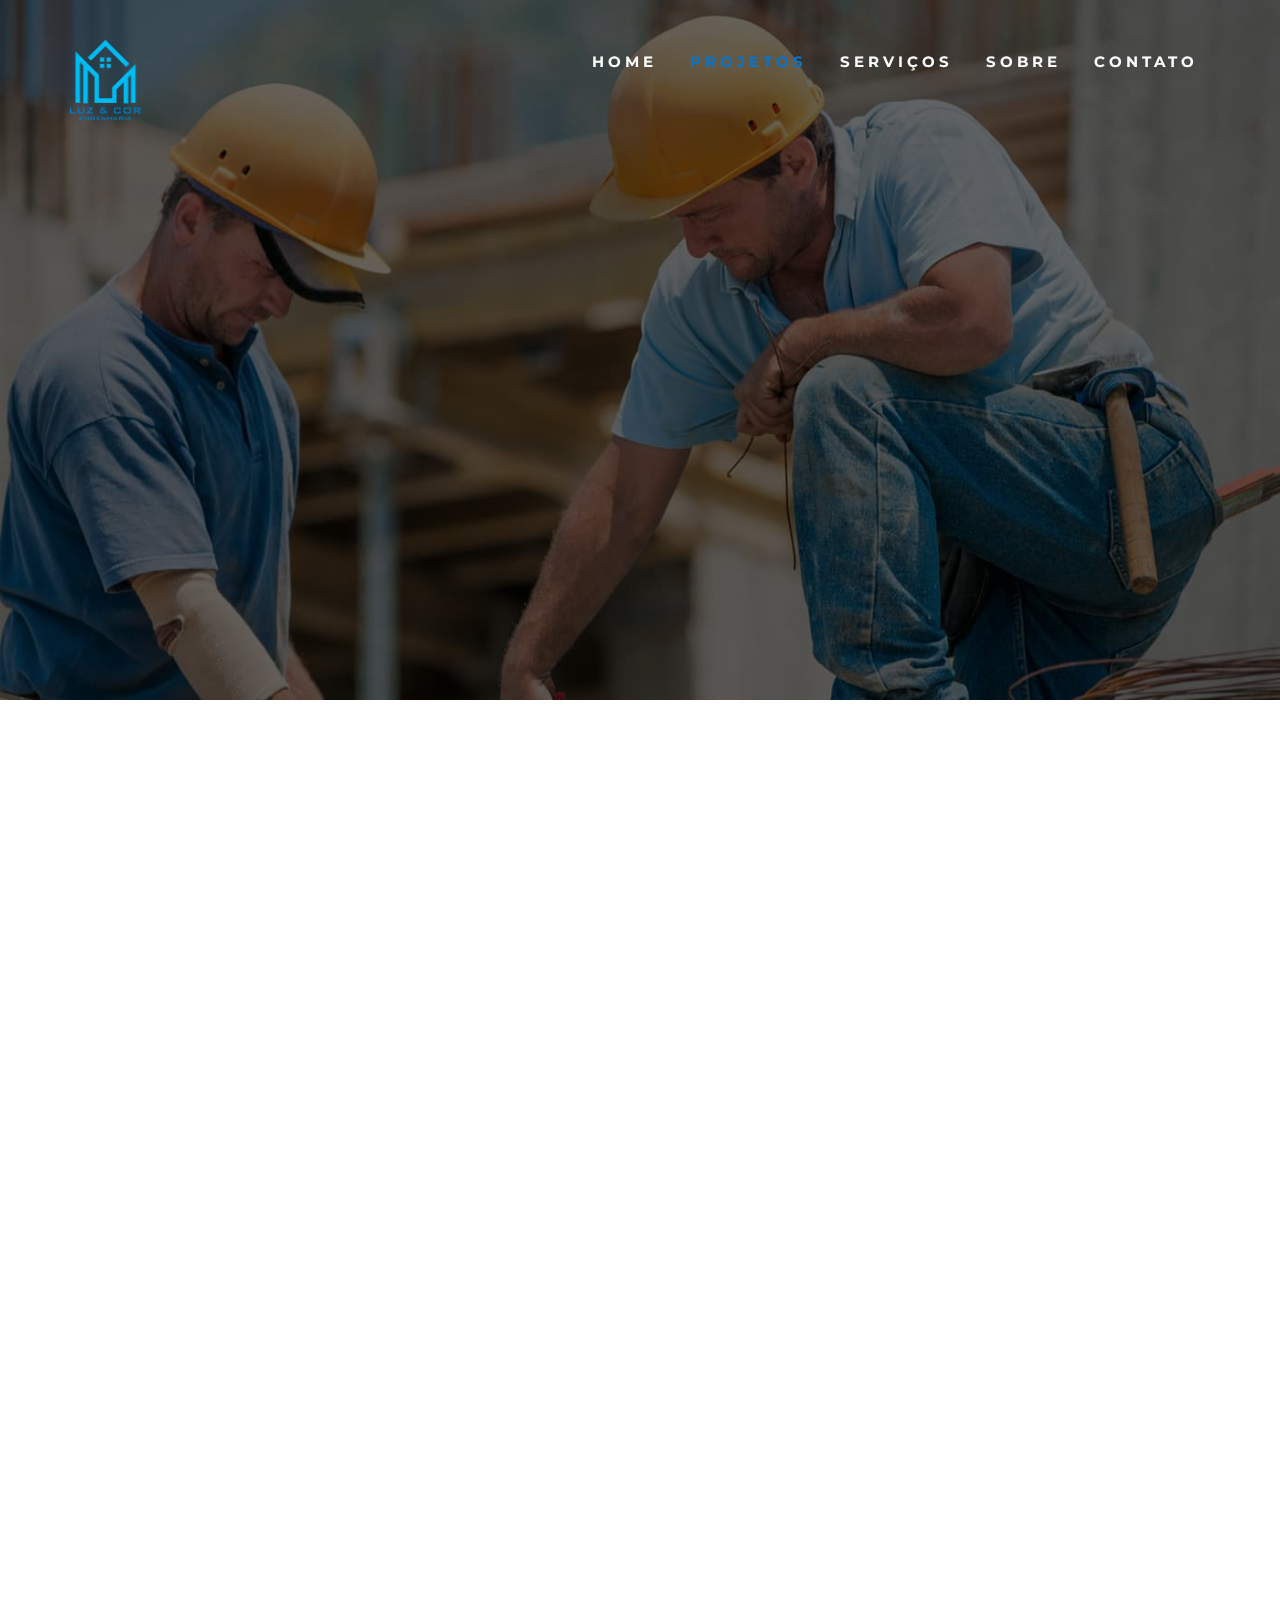
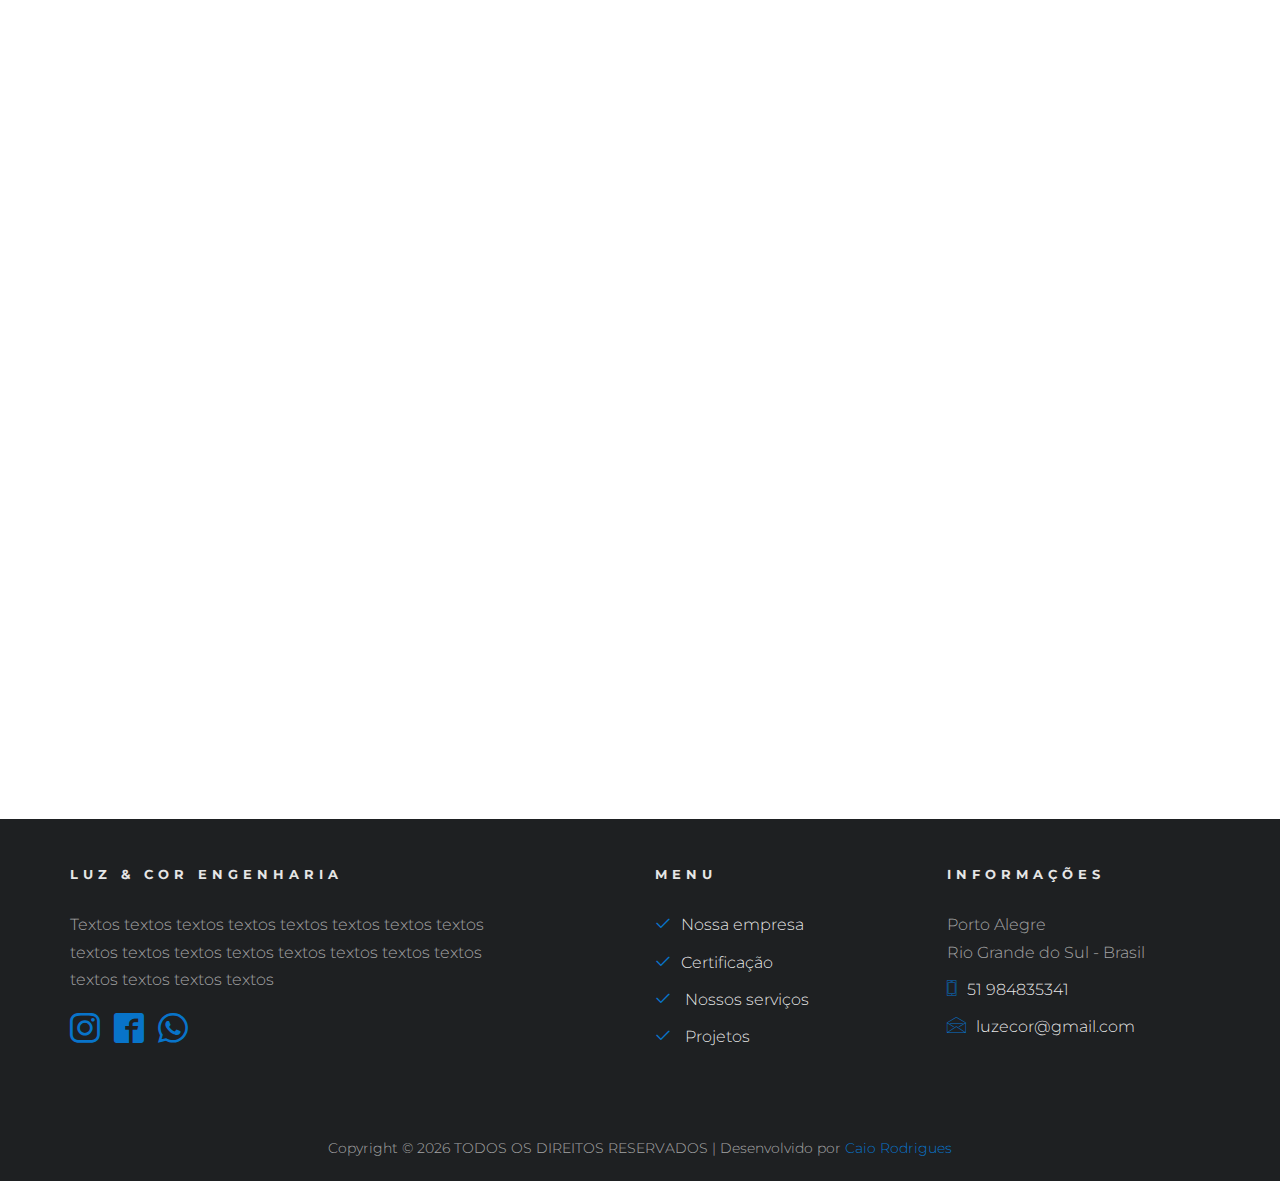
<file: work.html>
<!DOCTYPE HTML>
<html>
	<head>
	<meta charset="utf-8">
	<meta http-equiv="X-UA-Compatible" content="IE=edge">
	<title>Luz & Cor Engenharia</title>
	<meta name="viewport" content="width=device-width, initial-scale=1">
	<meta name="description" content="" />
	<meta name="keywords" content="" />
	<meta name="author" content="" />
    <link rel="shortcut icon" href="images/logo.png">

  <!-- Facebook and Twitter integration -->
	<meta property="og:title" content=""/>
	<meta property="og:image" content=""/>
	<meta property="og:url" content=""/>
	<meta property="og:site_name" content=""/>
	<meta property="og:description" content=""/>
	<meta name="twitter:title" content="" />
	<meta name="twitter:image" content="" />
	<meta name="twitter:url" content="" />
	<meta name="twitter:card" content="" />


	<link href="https://fonts.googleapis.com/css?family=Montserrat:200,300,400,700" rel="stylesheet">
	
	<!-- Animate.css -->
	<link rel="stylesheet" href="css/animate.css">
	<!-- Icomoon Icon Fonts-->
	<link rel="stylesheet" href="css/icomoon.css">
	<!-- Bootstrap  -->
	<link rel="stylesheet" href="css/bootstrap.css">

	<!-- Magnific Popup -->
	<link rel="stylesheet" href="css/magnific-popup.css">

	<!-- Flexslider  -->
	<link rel="stylesheet" href="css/flexslider.css">

	<!-- Owl Carousel -->
	<link rel="stylesheet" href="css/owl.carousel.min.css">
	<link rel="stylesheet" href="css/owl.theme.default.min.css">
	
	<!-- Flaticons  -->
	<link rel="stylesheet" href="fonts/flaticon/font/flaticon.css">

	<!-- Theme style  -->
	<link rel="stylesheet" href="css/style.css">

	<!-- Modernizr JS -->
	<script src="js/modernizr-2.6.2.min.js"></script>
	<!-- FOR IE9 below -->
	<!--[if lt IE 9]>
	<script src="js/respond.min.js"></script>
	<![endif]-->

	</head>
	<body>
		
	<div class="colorlib-loader"></div>

	<div id="page">
			<nav class="colorlib-nav" role="navigation">
			<div class="top-menu">
				<div class="container">
					<div class="row">
						<div class="col-xs-2">
						<a href="index.html"><img class=""src="images/logo.png" alt="Logo" style="height: 80px;"/></a>
						</div>
						<div class="col-xs-10 text-right menu-1">
							<ul style="text-transform: uppercase;letter-spacing: 4px;font-weight: 700;">
								<li ><a href="index.html">Home</a></li>
                                <li class="active"><a href="work.html">Projetos</a></li>
								<li><a href="services.html">Serviços</a></li>
								<li><a href="about.html">Sobre</a></li>
								<li><a href="contact.html">Contato</a></li>
							</ul>
						</div>
					</div>
				</div>
			</div>
		</nav>
		<aside id="colorlib-hero">
			<div class="flexslider">
				<ul class="slides">
			   	<li style="background-image: url(images/img_bg_3.jpg);">
			   		<div class="overlay"></div>
			   		<div class="container-fluid">
			   			<div class="row">
				   			<div class="col-md-8 col-sm-12 col-md-offset-2 slider-text">
				   				<div class="slider-text-inner text-center">
				   					<h2> </h2>
				   					<h1>Nossos Projetos</h1>
				   				</div>
				   			</div>
				   		</div>
			   		</div>
			   	</li>
			  	</ul>
		  	</div>
		</aside>

		<div id="colorlib-project">
			<div class="container">
				<div class="row">
					<div class="col-md-6 animate-box">
						<div class="item item-2">
							<a href="images/building-1.jpg" class="project image-popup-link" style="background-image: url(images/building-1.jpg);">
								<div class="desc-t">
									<div class="desc-tc">
										<div class="desc">
											<h3><span><small>1</small></span> Projetos</h3>
											 
										</div>
									</div>
								</div>
							</a>
						</div>
					</div>
					<div class="col-md-6 animate-box">
						<div class="item item-2">
							<a href="images/building-2.jpg" class="project image-popup-link" style="background-image: url(images/building-2.jpg);">
								<div class="desc-t">
									<div class="desc-tc">
										<div class="desc">
											<h3><span><small>1</small></span> Projetos</h3>
											 
										</div>
									</div>
								</div>
							</a>
						</div>
					</div>
					<div class="col-md-6 animate-box">
						<div class="item item-2">
							<a href="images/building-3.jpg" class="project image-popup-link" style="background-image: url(images/building-3.jpg);">
								<div class="desc-t">
									<div class="desc-tc">
										<div class="desc">
											<h3><span><small>3</small></span> Projetos</h3>
										 
										</div>
									</div>
								</div>
							</a>
						</div>
					</div>
					<div class="col-md-6 animate-box">
						<div class="item item-2">
							<a href="images/building-4.jpg" class="project image-popup-link" style="background-image: url(images/building-4.jpg);">
								<div class="desc-t">
									<div class="desc-tc">
										<div class="desc">
											<h3><span><small>4</small></span> Projetos</h3>
											 
										</div>
									</div>
								</div>
							</a>
						</div>
					</div>
					<div class="col-md-6 animate-box">
						<div class="item item-2">
							<a href="images/building-5.jpg" class="project image-popup-link" style="background-image: url(images/building-5.jpg);">
								<div class="desc-t">
									<div class="desc-tc">
										<div class="desc">
											<h3><span><small>5</small></span> Projetos</h3>
											 
										</div>
									</div>
								</div>
							</a>
						</div>
					</div>
					<div class="col-md-6 animate-box">
						<div class="item item-2">
							<a href="images/building-6.jpg" class="project image-popup-link" style="background-image: url(images/building-6.jpg);">
								<div class="desc-t">
									<div class="desc-tc">
										<div class="desc">
											<h3><span><small>6</small></span> Projetos</h3>
											<p> </p>
										</div>
									</div>
								</div>
							</a>
						</div>
					</div>
					<!-- <div class="col-md-7 col-md-push-1">
						<div class="row">
							<div class="col-md-12 animate-box">
								<div class="owl-carousel owl-carousel2 project-wrap">
									<div class="item">
										<a href="images/building-1.jpg" class="project image-popup-link" style="background-image: url(images/building-1.jpg);">
											<div class="desc-t">
												<div class="desc-tc">
													<div class="desc">
														<h3><span><small>1</small></span> Projetos</h3>
														<p> </p>
													</div>
												</div>
											</div>
										</a>
									</div>
									<div class="item">
										<a href="images/building-2.jpg" class="project image-popup-link" style="background-image: url(images/building-2.jpg);">
											<div class="desc-t">
												<div class="desc-tc">
													<div class="desc">
														<h3><span><small>2</small></span> Commercial Building</h3>
														<p> </p>
													</div>
												</div>
											</div>
										</a>
									</div>
									<div class="item">
										<a href="images/building-3.jpg" class="project image-popup-link" style="background-image: url(images/building-3.jpg);">
											<div class="desc-t">
												<div class="desc-tc">
													<div class="desc">
														<h3><span><small>3</small></span> Miami Private Apartment</h3>
														<p> </p>
													</div>
												</div>
											</div>
										</a>
									</div>
								</div>
							</div>
						</div>
					</div> -->
				</div>
			</div>
		</div>

	
		<br />
		<footer id="colorlib-footer" role="contentinfo">
			<div class="container">
				<div class="row row-pb-md">
					<div class="col-md-5 colorlib-widget">
						<h4>LUZ & COR Engenharia</h4>
						<p>Textos textos textos textos textos textos textos textos textos textos textos textos textos textos textos textos textos textos textos textos </p>
						<p>
							<ul class="colorlib-social-icons">
								<li><a href="#"><i class="icon-instagram"></i></a></li>
								<li><a href="#"><i class="icon-facebook22"></i></a></li>
								<li><a href="#"><i class="icon-whatsapp"></i></a></li>
								
							</ul>
						</p>
					</div>
					
					<div class="col-md-3 col-md-push-1 colorlib-widget">
						<h4>Menu</h4>
						<p>
							<ul class="colorlib-footer-links">
								<li><a href="#"><i class="icon-check"></i>Nossa empresa</a></li>
								<li><a href="#"><i class="icon-check"></i>Certificação</a></li>
								<li><a href="#"><i class="icon-check"></i> Nossos serviços</a></li>
								<li><a href="#"><i class="icon-check"></i> Projetos</a></li>
								
							</ul>
						</p>
					</div>

					<div class="col-md-3 col-md-push-1">
						<h4>Informações</h4>
						<ul class="colorlib-footer-links">
							<li>Porto Alegre<br> Rio Grande do Sul - Brasil</li>
							<li><a href="tel://5551984835341"><i class="icon-phone"></i>51 984835341</a></li>
							<li><a href="mailto:info@yoursite.com"><i class="icon-envelope"></i>luzecor@gmail.com</a></li>
							
						</ul>
					</div>
				</div>
				<div class="row">
					<div class="col-md-12 text-center">
						<p>
						
     					<small class="block">Copyright &copy; <script>document.write(new Date().getFullYear());</script> TODOS OS DIREITOS RESERVADOS | Desenvolvido por <a href="https://caiocesarodrigues.github.io/caio" target="_blank">Caio Rodrigues</a></small>
    				
						</p>
					</div>
				</div>
			</div>
		</footer>
	</div>

	<div class="gototop js-top">
		<a href="#" class="js-gotop"><i class="icon-arrow-up2"></i></a>
	</div>
	
	<!-- jQuery -->
	<script src="js/jquery.min.js"></script>
	<!-- jQuery Easing -->
	<script src="js/jquery.easing.1.3.js"></script>
	<!-- Bootstrap -->
	<script src="js/bootstrap.min.js"></script>
	<!-- Waypoints -->
	<script src="js/jquery.waypoints.min.js"></script>
	<!-- Stellar Parallax -->
	<script src="js/jquery.stellar.min.js"></script>
	<!-- Flexslider -->
	<script src="js/jquery.flexslider-min.js"></script>
	<!-- Owl carousel -->
	<script src="js/owl.carousel.min.js"></script>
	<!-- Magnific Popup -->
	<script src="js/jquery.magnific-popup.min.js"></script>
	<script src="js/magnific-popup-options.js"></script>
	<!-- Counters -->
	<script src="js/jquery.countTo.js"></script>
	<!-- Main -->
	<script src="js/main.js"></script>

	</body>
</html>
</file>
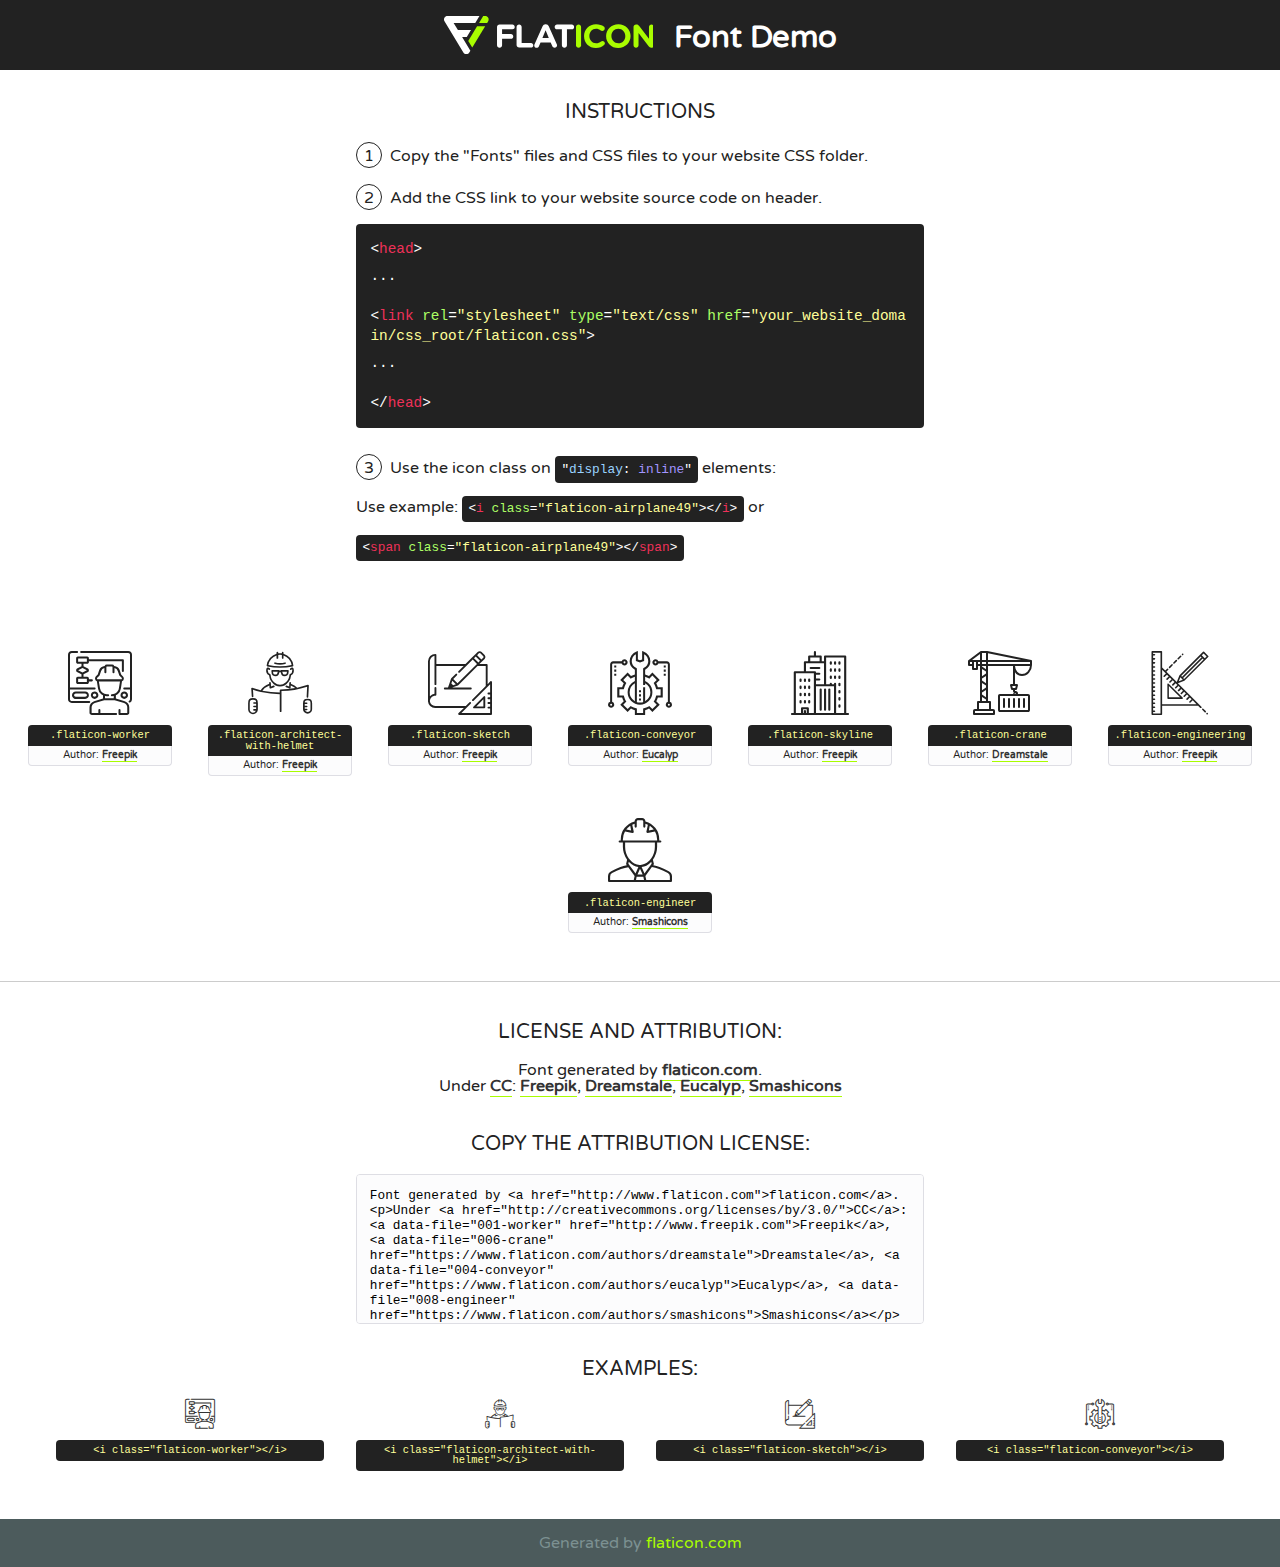
<file: fonts/flaticon/font/flaticon.html>
<!DOCTYPE html>
<!--
  Flaticon icon font: Flaticon
  Creation date: 17/01/2018 04:05
-->
<html>
<!DOCTYPE html>
<html>

<head>
    <title>Flaticon WebFont</title>
    <link href="http://fonts.googleapis.com/css?family=Varela+Round" rel="stylesheet" type="text/css" />
    <link rel="stylesheet" type="text/css" href="flaticon.css">
    <meta charset="UTF-8">
    <style>
    html, body, div, span, applet, object, iframe,
    h1, h2, h3, h4, h5, h6, p, blockquote, pre,
    a, abbr, acronym, address, big, cite, code,
    del, dfn, em, img, ins, kbd, q, s, samp,
    small, strike, strong, sub, sup, tt, var,
    b, u, i, center,
    dl, dt, dd, ol, ul, li,
    fieldset, form, label, legend,
    table, caption, tbody, tfoot, thead, tr, th, td,
    article, aside, canvas, details, embed, 
    figure, figcaption, footer, header, hgroup, 
    menu, nav, output, ruby, section, summary,
    time, mark, audio, video {
        margin: 0;
        padding: 0;
        border: 0;
        font-size: 100%;
        font: inherit;
        vertical-align: baseline;
    }
    /* HTML5 display-role reset for older browsers */
    article, aside, details, figcaption, figure, 
    footer, header, hgroup, menu, nav, section {
        display: block;
    }
    body {
        line-height: 1;
    }
    ol, ul {
        list-style: none;
    }
    blockquote, q {
        quotes: none;
    }
    blockquote:before, blockquote:after,
    q:before, q:after {
        content: '';
        content: none;
    }
    table {
        border-collapse: collapse;
        border-spacing: 0;
    }
    body {
        font-family: 'Varela Round', Helvetica, Arial, sans-serif;
        font-size: 16px;
        color: #222;
    }
    a {
        color: #333;
        border-bottom: 1px solid #a9fd00;
        font-weight: bold;
        text-decoration: none;
    }
    * {
        -moz-box-sizing: border-box;
        -webkit-box-sizing: border-box;
        box-sizing: border-box;
        margin: 0;
        padding: 0;
    }
    [class^="flaticon-"]:before, [class*=" flaticon-"]:before, [class^="flaticon-"]:after, [class*=" flaticon-"]:after {
        font-family: Flaticon;
        font-size: 30px;
        font-style: normal;
        margin-left: 20px;
        color: #333;
    }
    .wrapper {
        max-width: 600px;
        margin: auto;
        padding: 0 1em;
    }
    .title {
        font-size: 1.25em;
        text-align: center;
        margin-bottom: 1em;
        text-transform: uppercase;
    }
    header {
        text-align: center;
        background-color: #222;
        color: #fff;
        padding: 1em;
    }
    header .logo {
        width: 210px;
        height: 38px;
        display: inline-block;
        vertical-align: middle;
        margin-right: 1em;
        border: none;
    }
    header strong {
        font-size: 1.95em;
        font-weight: bold;
        vertical-align: middle;
        margin-top: 5px;
        display: inline-block;
    }
    .demo {
        margin: 2em auto;
        line-height: 1.25em;
    }
    .demo ul li {
        margin-bottom: 1em;
    }
    .demo ul li .num {
        color: #222;
        border-radius: 20px;
        display: inline-block;
        width: 26px;
        padding: 3px;
        height: 26px;
        text-align: center;
        margin-right: 0.5em;
        border: 1px solid #222;
    }
    .demo ul li code {
        background-color: #222;
        border-radius: 4px;
        padding: 0.25em 0.5em;
        display: inline-block;
        color: #fff;
        font-family: Consolas,Monaco,Lucida Console,Liberation Mono,DejaVu Sans Mono,Bitstream Vera Sans Mono,Courier New, monospace;
        font-weight: lighter;
        margin-top: 1em;
        font-size: 0.8em;
        word-break: break-all;
    }
    .demo ul li code.big {
        padding: 1em;
        font-size: 0.9em;
    }
    .demo ul li code .red {
        color: #EF3159;
    }
    .demo ul li code .green {
        color: #ACFF65;
    }
    .demo ul li code .yellow {
        color: #FFFF99;
    }
    .demo ul li code .blue {
        color: #99D3FF;
    }
    .demo ul li code .purple {
        color: #A295FF;
    }
    .demo ul li code .dots {
        margin-top: 0.5em;
        display: block;
    }
    #glyphs {
        border-bottom: 1px solid #ccc;
        padding: 2em 0;
        text-align: center;
    }
    .glyph {
        display: inline-block;
        width: 9em;
        margin: 1em;
        text-align: center;
        vertical-align: top;
        background: #FFF;
    }
    .glyph .glyph-icon {
        padding: 10px;
        display: block;
        font-family:"Flaticon";
        font-size: 64px;
        line-height: 1;
    }
    .glyph .glyph-icon:before {
        font-size: 64px;
        color: #222;
        margin-left: 0;
    }
    .class-name {
        font-size: 0.65em;
        background-color: #222;
        color: #fff;
        border-radius: 4px 4px 0 0;
        padding: 0.5em;
        color: #FFFF99;
        font-family: Consolas,Monaco,Lucida Console,Liberation Mono,DejaVu Sans Mono,Bitstream Vera Sans Mono,Courier New, monospace;
    }
    .author-name {
        font-size: 0.6em;
        background-color: #fcfcfd;
        border: 1px solid #DEDEE4;
        border-top: 0;
        border-radius: 0 0 4px 4px;
        padding: 0.5em;
    }
    .class-name:last-child {
        font-size: 10px;
        color:#888;
    }
    .class-name:last-child a {
        font-size: 10px;
        color:#555;
    }
    .class-name:last-child a:hover {
        color:#a9fd00;
    }
    .glyph > input {
        display: block;
        width: 100px;
        margin: 5px auto;
        text-align: center;
        font-size: 12px;
        cursor: text;
    }
    .glyph > input.icon-input {
        font-family:"Flaticon";
        font-size: 16px;
        margin-bottom: 10px;
    }
    .attribution .title {
        margin-top: 2em;
    }
    .attribution textarea {
        background-color: #fcfcfd;
        padding: 1em;
        border: none;
        box-shadow: none;
        border: 1px solid #DEDEE4;
        border-radius: 4px;
        resize: none;
        width: 100%;
        height: 150px;
        font-size: 0.8em;
        font-family: Consolas,Monaco,Lucida Console,Liberation Mono,DejaVu Sans Mono,Bitstream Vera Sans Mono,Courier New, monospace;
        -webkit-appearance: none;
    }
    .iconsuse {
        margin: 2em auto;
        text-align: center;
        max-width: 1200px;
    }
    .iconsuse:after {
        content: '';
        display: table;
        clear: both;
    }
    .iconsuse .image {
        float: left;
        width: 25%;
        padding: 0 1em;
    }
    .iconsuse .image p {
        margin-bottom: 1em;
    }
    .iconsuse .image span {
        display: block;
        font-size: 0.65em;
        background-color: #222;
        color: #fff;
        border-radius: 4px;
        padding: 0.5em;
        color: #FFFF99;
        margin-top: 1em;
        font-family: Consolas,Monaco,Lucida Console,Liberation Mono,DejaVu Sans Mono,Bitstream Vera Sans Mono,Courier New, monospace;
    }
    #footer {
        text-align: center;
        background-color: #4C5B5C;
        color: #7c9192;
        padding: 1em;
    }
    #footer a {
        border: none;
        color: #a9fd00;
        font-weight: normal;
    }
    @media (max-width: 960px) {
        .iconsuse .image {
            width: 50%;
        }
    }
    @media (max-width: 560px) {
        .iconsuse .image {
            width: 100%;
        }
    }
    </style>
</head>

<body class="characters-off">

    <header>
        <a href="http://www.flaticon.com" target="_blank" class="logo">
            <svg version="1.1" xmlns="http://www.w3.org/2000/svg" xmlns:xlink="http://www.w3.org/1999/xlink" xmlns:a="http://ns.adobe.com/AdobeSVGViewerExtensions/3.0/" viewBox="0 0 560.875 102.036" enable-background="new 0 0 560.875 102.036" xml:space="preserve">
                <defs>
                </defs>
                <g>
                    <g class="letters">
                        <path fill="#ffffff" d="M141.596,29.675c0-3.777,2.985-6.767,6.764-6.767h34.438c3.426,0,6.15,2.728,6.15,6.15
                        c0,3.43-2.724,6.149-6.15,6.149h-27.674v13.091h23.719c3.429,0,6.151,2.724,6.151,6.15c0,3.43-2.723,6.149-6.151,6.149h-23.719
                        v17.574c0,3.773-2.986,6.761-6.764,6.761c-3.779,0-6.764-2.989-6.764-6.761V29.675z"></path>
                        <path fill="#ffffff" d="M193.844,29.149c0-3.781,2.985-6.767,6.764-6.767c3.776,0,6.763,2.985,6.763,6.767v42.957h25.039
                        c3.426,0,6.149,2.726,6.149,6.153c0,3.425-2.723,6.15-6.149,6.15h-31.802c-3.779,0-6.764-2.986-6.764-6.768V29.149z"></path>
                        <path fill="#ffffff" d="M241.891,75.71l21.438-48.407c1.492-3.341,4.215-5.357,7.906-5.357h0.792
                        c3.686,0,6.323,2.017,7.815,5.357l21.439,48.407c0.436,0.967,0.701,1.845,0.701,2.723c0,3.602-2.809,6.501-6.414,6.501
                        c-3.161,0-5.269-1.845-6.499-4.655l-4.132-9.661h-27.059l-4.301,10.102c-1.144,2.631-3.426,4.214-6.237,4.214
                        c-3.517,0-6.24-2.81-6.24-6.325C241.1,77.64,241.451,76.677,241.891,75.71z M279.932,58.666l-8.521-20.297l-8.526,20.297H279.932
                        z"></path>
                        <path fill="#ffffff" d="M314.864,35.387H301.86c-3.429,0-6.239-2.813-6.239-6.238c0-3.429,2.811-6.24,6.239-6.24h39.533
                        c3.426,0,6.237,2.811,6.237,6.24c0,3.425-2.811,6.238-6.237,6.238h-13.001v42.785c0,3.773-2.99,6.761-6.764,6.761
                        c-3.779,0-6.764-2.989-6.764-6.761V35.387z"></path>
                        <path fill="#A9FD00" d="M352.615,29.149c0-3.781,2.985-6.767,6.767-6.767c3.774,0,6.761,2.985,6.761,6.767v49.024
                        c0,3.773-2.987,6.761-6.761,6.761c-3.781,0-6.767-2.989-6.767-6.761V29.149z"></path>
                        <path fill="#A9FD00" d="M374.132,53.836v-0.179c0-17.481,13.178-31.801,32.065-31.801c9.22,0,15.459,2.458,20.557,6.238
                        c1.402,1.054,2.637,2.985,2.637,5.357c0,3.692-2.985,6.59-6.681,6.59c-1.845,0-3.071-0.702-4.044-1.319
                        c-3.776-2.813-7.729-4.393-12.562-4.393c-10.364,0-17.831,8.611-17.831,19.154v0.173c0,10.542,7.291,19.329,17.831,19.329
                        c5.715,0,9.492-1.756,13.359-4.834c1.049-0.874,2.458-1.491,4.039-1.491c3.429,0,6.325,2.813,6.325,6.236
                        c0,2.106-1.056,3.78-2.282,4.834c-5.539,4.834-12.036,7.733-21.878,7.733C387.572,85.464,374.132,71.493,374.132,53.836z"></path>
                        <path fill="#A9FD00" d="M433.009,53.836v-0.179c0-17.481,13.79-31.801,32.766-31.801c18.981,0,32.592,14.143,32.592,31.628v0.173
                        c0,17.483-13.785,31.807-32.769,31.807C446.625,85.464,433.009,71.32,433.009,53.836z M484.224,53.836v-0.179
                        c0-10.539-7.725-19.326-18.626-19.326c-10.893,0-18.449,8.611-18.449,19.154v0.173c0,10.542,7.73,19.329,18.626,19.329
                        C476.676,72.986,484.224,64.378,484.224,53.836z"></path>
                        <path fill="#A9FD00" d="M506.233,29.321c0-3.774,2.99-6.763,6.767-6.763h1.401c3.252,0,5.183,1.583,7.029,3.953l26.093,34.265
                        V29.059c0-3.692,2.99-6.677,6.681-6.677c3.683,0,6.671,2.985,6.671,6.677v48.934c0,3.78-2.987,6.765-6.764,6.765h-0.436
                        c-3.257,0-5.188-1.581-7.034-3.953l-27.056-35.492v32.944c0,3.687-2.985,6.676-6.678,6.676c-3.683,0-6.673-2.989-6.673-6.676
                        V29.321z"></path>
                    </g>
                    <g class="insignia">
                        <path fill="#ffffff" d="M48.372,56.137h12.517l11.156-18.537H37.186L25.688,18.539h57.825L94.668,0H9.271
                        C5.925,0,2.842,1.801,1.198,4.716c-1.644,2.907-1.593,6.482,0.134,9.343l50.38,83.501c1.678,2.781,4.689,4.476,7.938,4.476
                        c3.246,0,6.257-1.695,7.935-4.476l2.898-4.804L48.372,56.137z"></path>
                        <g class="i">
                            <path fill="#A9FD00" d="M93.575,18.539h0.031v0.004l21.652,0.004l2.705-4.488c1.727-2.861,1.778-6.436,0.133-9.343
                            C116.454,1.801,113.371,0,110.026,0h-5.294L93.575,18.539z"></path>
                            <polygon fill="#A9FD00" points="88.291,27.356 64.725,66.486 75.519,84.404 109.942,27.356"></polygon>
                        </g>
                    </g>
                </g>
            </svg>
        </a>
        <strong>Font Demo</strong>
    </header>


    <section class="demo wrapper">

        <p class="title">Instructions</p>

        <ul>
            <li>
                <span class="num">1</span>Copy the "Fonts" files and CSS files to your website CSS folder.
            </li>
            <li>
                <span class="num">2</span>Add the CSS link to your website source code on header.
                <code class="big">
                    &lt;<span class="red">head</span>&gt;
                    <br/><span class="dots">...</span>
                    <br/>&lt;<span class="red">link</span> <span class="green">rel</span>=<span class="yellow">"stylesheet"</span> <span class="green">type</span>=<span class="yellow">"text/css"</span> <span class="green">href</span>=<span class="yellow">"your_website_domain/css_root/flaticon.css"</span>&gt;
                    <br/><span class="dots">...</span>
                    <br/>&lt;/<span class="red">head</span>&gt;
                </code>
            </li>

            <li>
                <p>
                    <span class="num">3</span>Use the icon class on <code>"<span class="blue">display</span>:<span class="purple"> inline</span>"</code> elements:
                    <br />
                    Use example: <code>&lt;<span class="red">i</span> <span class="green">class</span>=<span class="yellow">&quot;flaticon-airplane49&quot;</span>&gt;&lt;/<span class="red">i</span>&gt;</code> or <code>&lt;<span class="red">span</span> <span class="green">class</span>=<span class="yellow">&quot;flaticon-airplane49&quot;</span>&gt;&lt;/<span class="red">span</span>&gt;</code>
            </li>
        </ul>

    </section>




   <section id="glyphs">          
    
      
        <div class="glyph"><div class="glyph-icon flaticon-worker"></div>
            <div class="class-name">.flaticon-worker</div>
            <div class="author-name">Author: <a data-file="001-worker" href="http://www.freepik.com">Freepik</a> </div> 
        </div>        
        
        <div class="glyph"><div class="glyph-icon flaticon-architect-with-helmet"></div>
            <div class="class-name">.flaticon-architect-with-helmet</div>
            <div class="author-name">Author: <a data-file="002-architect-with-helmet" href="http://www.freepik.com">Freepik</a> </div> 
        </div>        
        
        <div class="glyph"><div class="glyph-icon flaticon-sketch"></div>
            <div class="class-name">.flaticon-sketch</div>
            <div class="author-name">Author: <a data-file="003-sketch" href="http://www.freepik.com">Freepik</a> </div> 
        </div>        
        
        <div class="glyph"><div class="glyph-icon flaticon-conveyor"></div>
            <div class="class-name">.flaticon-conveyor</div>
            <div class="author-name">Author: <a data-file="004-conveyor" href="https://www.flaticon.com/authors/eucalyp">Eucalyp</a> </div> 
        </div>        
        
        <div class="glyph"><div class="glyph-icon flaticon-skyline"></div>
            <div class="class-name">.flaticon-skyline</div>
            <div class="author-name">Author: <a data-file="005-skyline" href="http://www.freepik.com">Freepik</a> </div> 
        </div>        
        
        <div class="glyph"><div class="glyph-icon flaticon-crane"></div>
            <div class="class-name">.flaticon-crane</div>
            <div class="author-name">Author: <a data-file="006-crane" href="https://www.flaticon.com/authors/dreamstale">Dreamstale</a> </div> 
        </div>        
        
        <div class="glyph"><div class="glyph-icon flaticon-engineering"></div>
            <div class="class-name">.flaticon-engineering</div>
            <div class="author-name">Author: <a data-file="007-engineering" href="http://www.freepik.com">Freepik</a> </div> 
        </div>        
        
        <div class="glyph"><div class="glyph-icon flaticon-engineer"></div>
            <div class="class-name">.flaticon-engineer</div>
            <div class="author-name">Author: <a data-file="008-engineer" href="https://www.flaticon.com/authors/smashicons">Smashicons</a> </div> 
        </div>        
        

    </section>



    <section class="attribution wrapper"   style="text-align:center;">

      <div class="title">License and attribution:</div><div class="attrDiv">Font generated by <a href="http://www.flaticon.com">flaticon.com</a>. <div><p>Under <a href="http://creativecommons.org/licenses/by/3.0/">CC</a>: <a data-file="001-worker" href="http://www.freepik.com">Freepik</a>, <a data-file="006-crane" href="https://www.flaticon.com/authors/dreamstale">Dreamstale</a>, <a data-file="004-conveyor" href="https://www.flaticon.com/authors/eucalyp">Eucalyp</a>, <a data-file="008-engineer" href="https://www.flaticon.com/authors/smashicons">Smashicons</a></p>  </div>
      </div>
      <div class="title">Copy the Attribution License:</div>

    <textarea onclick="this.focus();this.select();">Font generated by &lt;a href=&quot;http://www.flaticon.com&quot;&gt;flaticon.com&lt;/a&gt;. <p>Under <a href="http://creativecommons.org/licenses/by/3.0/">CC</a>: <a data-file="001-worker" href="http://www.freepik.com">Freepik</a>, <a data-file="006-crane" href="https://www.flaticon.com/authors/dreamstale">Dreamstale</a>, <a data-file="004-conveyor" href="https://www.flaticon.com/authors/eucalyp">Eucalyp</a>, <a data-file="008-engineer" href="https://www.flaticon.com/authors/smashicons">Smashicons</a></p>  
     </textarea>

    </section>

    <section class="iconsuse">

          <div class="title">Examples:</div>            
             
            <div class="image">
                <p>
                    <i class="glyph-icon flaticon-worker"></i> 
                    <span>&lt;i class=&quot;flaticon-worker&quot;&gt;&lt;/i&gt;</span>
                </p>
            </div>
            
            <div class="image">
                <p>
                    <i class="glyph-icon flaticon-architect-with-helmet"></i> 
                    <span>&lt;i class=&quot;flaticon-architect-with-helmet&quot;&gt;&lt;/i&gt;</span>
                </p>
            </div>
            
            <div class="image">
                <p>
                    <i class="glyph-icon flaticon-sketch"></i> 
                    <span>&lt;i class=&quot;flaticon-sketch&quot;&gt;&lt;/i&gt;</span>
                </p>
            </div>
            
            <div class="image">
                <p>
                    <i class="glyph-icon flaticon-conveyor"></i> 
                    <span>&lt;i class=&quot;flaticon-conveyor&quot;&gt;&lt;/i&gt;</span>
                </p>
            </div>
                       
        </div>
                            
    </section>

<div id="footer">
    <div>Generated by <a href="http://www.flaticon.com">flaticon.com</a>
    </div>
</div>



</body>
</html>
</file>
<file: css/icomoon.css>
@font-face {
  font-family: 'icomoon';
  src:  url('fonts/icomoon.eot?5j2n32');
  src:  url('fonts/icomoon.eot?5j2n32#iefix') format('embedded-opentype'),
    url('fonts/icomoon.ttf?5j2n32') format('truetype'),
    url('fonts/icomoon.woff?5j2n32') format('woff'),
    url('fonts/icomoon.svg?5j2n32#icomoon') format('svg');
  font-weight: normal;
  font-style: normal;
}

[class^="icon-"], [class*=" icon-"] {
  /* use !important to prevent issues with browser extensions that change fonts */
  font-family: 'icomoon' !important;
  speak: none;
  font-style: normal;
  font-weight: normal;
  font-variant: normal;
  text-transform: none;
  line-height: 1;

  /* Better Font Rendering =========== */
  -webkit-font-smoothing: antialiased;
  -moz-osx-font-smoothing: grayscale;
}

.icon-eye2:before {
  content: "\e064";
}
.icon-paper-clip:before {
  content: "\e065";
}
.icon-mail5:before {
  content: "\e066";
}
.icon-toggle:before {
  content: "\e067";
}
.icon-layout:before {
  content: "\e068";
}
.icon-link2:before {
  content: "\e069";
}
.icon-bell2:before {
  content: "\e06a";
}
.icon-lock3:before {
  content: "\e06b";
}
.icon-unlock:before {
  content: "\e06c";
}
.icon-ribbon2:before {
  content: "\e06d";
}
.icon-image2:before {
  content: "\e06e";
}
.icon-signal:before {
  content: "\e06f";
}
.icon-target3:before {
  content: "\e070";
}
.icon-clipboard3:before {
  content: "\e071";
}
.icon-clock3:before {
  content: "\e072";
}
.icon-watch:before {
  content: "\e073";
}
.icon-air-play:before {
  content: "\e074";
}
.icon-camera3:before {
  content: "\e075";
}
.icon-video2:before {
  content: "\e076";
}
.icon-disc:before {
  content: "\e077";
}
.icon-printer3:before {
  content: "\e078";
}
.icon-monitor:before {
  content: "\e079";
}
.icon-server:before {
  content: "\e07a";
}
.icon-cog2:before {
  content: "\e07b";
}
.icon-heart3:before {
  content: "\e07c";
}
.icon-paragraph:before {
  content: "\e07d";
}
.icon-align-justify:before {
  content: "\e07e";
}
.icon-align-left:before {
  content: "\e07f";
}
.icon-align-center:before {
  content: "\e080";
}
.icon-align-right:before {
  content: "\e081";
}
.icon-book2:before {
  content: "\e082";
}
.icon-layers2:before {
  content: "\e083";
}
.icon-stack2:before {
  content: "\e084";
}
.icon-stack-2:before {
  content: "\e085";
}
.icon-paper:before {
  content: "\e086";
}
.icon-paper-stack:before {
  content: "\e087";
}
.icon-search3:before {
  content: "\e088";
}
.icon-zoom-in2:before {
  content: "\e089";
}
.icon-zoom-out2:before {
  content: "\e08a";
}
.icon-reply2:before {
  content: "\e08b";
}
.icon-circle-plus:before {
  content: "\e08c";
}
.icon-circle-minus:before {
  content: "\e08d";
}
.icon-circle-check:before {
  content: "\e08e";
}
.icon-circle-cross:before {
  content: "\e08f";
}
.icon-square-plus:before {
  content: "\e090";
}
.icon-square-minus:before {
  content: "\e091";
}
.icon-square-check:before {
  content: "\e092";
}
.icon-square-cross:before {
  content: "\e093";
}
.icon-microphone:before {
  content: "\e094";
}
.icon-record:before {
  content: "\e095";
}
.icon-skip-back:before {
  content: "\e096";
}
.icon-rewind:before {
  content: "\e097";
}
.icon-play4:before {
  content: "\e098";
}
.icon-pause3:before {
  content: "\e099";
}
.icon-stop3:before {
  content: "\e09a";
}
.icon-fast-forward:before {
  content: "\e09b";
}
.icon-skip-forward:before {
  content: "\e09c";
}
.icon-shuffle2:before {
  content: "\e09d";
}
.icon-repeat:before {
  content: "\e09e";
}
.icon-folder2:before {
  content: "\e09f";
}
.icon-umbrella:before {
  content: "\e0a0";
}
.icon-moon:before {
  content: "\e0a1";
}
.icon-thermometer:before {
  content: "\e0a2";
}
.icon-drop:before {
  content: "\e0a3";
}
.icon-sun2:before {
  content: "\e0a4";
}
.icon-cloud3:before {
  content: "\e0a5";
}
.icon-cloud-upload2:before {
  content: "\e0a6";
}
.icon-cloud-download2:before {
  content: "\e0a7";
}
.icon-upload4:before {
  content: "\e0a8";
}
.icon-download4:before {
  content: "\e0a9";
}
.icon-location3:before {
  content: "\e0aa";
}
.icon-location-2:before {
  content: "\e0ab";
}
.icon-map3:before {
  content: "\e0ac";
}
.icon-battery:before {
  content: "\e0ad";
}
.icon-head:before {
  content: "\e0ae";
}
.icon-briefcase3:before {
  content: "\e0af";
}
.icon-speech-bubble:before {
  content: "\e0b0";
}
.icon-anchor2:before {
  content: "\e0b1";
}
.icon-globe2:before {
  content: "\e0b2";
}
.icon-box:before {
  content: "\e0b3";
}
.icon-reload:before {
  content: "\e0b4";
}
.icon-share3:before {
  content: "\e0b5";
}
.icon-marquee:before {
  content: "\e0b6";
}
.icon-marquee-plus:before {
  content: "\e0b7";
}
.icon-marquee-minus:before {
  content: "\e0b8";
}
.icon-tag:before {
  content: "\e0b9";
}
.icon-power2:before {
  content: "\e0ba";
}
.icon-command2:before {
  content: "\e0bb";
}
.icon-alt:before {
  content: "\e0bc";
}
.icon-esc:before {
  content: "\e0bd";
}
.icon-bar-graph:before {
  content: "\e0be";
}
.icon-bar-graph-2:before {
  content: "\e0bf";
}
.icon-pie-graph:before {
  content: "\e0c0";
}
.icon-star:before {
  content: "\e0c1";
}
.icon-arrow-left3:before {
  content: "\e0c2";
}
.icon-arrow-right3:before {
  content: "\e0c3";
}
.icon-arrow-up3:before {
  content: "\e0c4";
}
.icon-arrow-down3:before {
  content: "\e0c5";
}
.icon-volume:before {
  content: "\e0c6";
}
.icon-mute:before {
  content: "\e0c7";
}
.icon-content-right:before {
  content: "\e100";
}
.icon-content-left:before {
  content: "\e101";
}
.icon-grid2:before {
  content: "\e102";
}
.icon-grid-2:before {
  content: "\e103";
}
.icon-columns:before {
  content: "\e104";
}
.icon-loader:before {
  content: "\e105";
}
.icon-bag:before {
  content: "\e106";
}
.icon-ban:before {
  content: "\e107";
}
.icon-flag3:before {
  content: "\e108";
}
.icon-trash:before {
  content: "\e109";
}
.icon-expand2:before {
  content: "\e110";
}
.icon-contract:before {
  content: "\e111";
}
.icon-maximize:before {
  content: "\e112";
}
.icon-minimize:before {
  content: "\e113";
}
.icon-plus2:before {
  content: "\e114";
}
.icon-minus2:before {
  content: "\e115";
}
.icon-check:before {
  content: "\e116";
}
.icon-cross2:before {
  content: "\e117";
}
.icon-move:before {
  content: "\e118";
}
.icon-delete:before {
  content: "\e119";
}
.icon-menu5:before {
  content: "\e120";
}
.icon-archive:before {
  content: "\e121";
}
.icon-inbox:before {
  content: "\e122";
}
.icon-outbox:before {
  content: "\e123";
}
.icon-file:before {
  content: "\e124";
}
.icon-file-add:before {
  content: "\e125";
}
.icon-file-subtract:before {
  content: "\e126";
}
.icon-help:before {
  content: "\e127";
}
.icon-open:before {
  content: "\e128";
}
.icon-ellipsis:before {
  content: "\e129";
}
.icon-heart4:before {
  content: "\e900";
}
.icon-cloud4:before {
  content: "\e901";
}
.icon-star2:before {
  content: "\e902";
}
.icon-tv2:before {
  content: "\e903";
}
.icon-sound:before {
  content: "\e904";
}
.icon-video3:before {
  content: "\e905";
}
.icon-trash2:before {
  content: "\e906";
}
.icon-user2:before {
  content: "\e907";
}
.icon-key3:before {
  content: "\e908";
}
.icon-search4:before {
  content: "\e909";
}
.icon-settings:before {
  content: "\e90a";
}
.icon-camera4:before {
  content: "\e90b";
}
.icon-tag2:before {
  content: "\e90c";
}
.icon-lock4:before {
  content: "\e90d";
}
.icon-bulb:before {
  content: "\e90e";
}
.icon-pen2:before {
  content: "\e90f";
}
.icon-diamond:before {
  content: "\e910";
}
.icon-display2:before {
  content: "\e911";
}
.icon-location4:before {
  content: "\e912";
}
.icon-eye3:before {
  content: "\e913";
}
.icon-bubble3:before {
  content: "\e914";
}
.icon-stack3:before {
  content: "\e915";
}
.icon-cup:before {
  content: "\e916";
}
.icon-phone3:before {
  content: "\e917";
}
.icon-news:before {
  content: "\e918";
}
.icon-mail6:before {
  content: "\e919";
}
.icon-like:before {
  content: "\e91a";
}
.icon-photo:before {
  content: "\e91b";
}
.icon-note:before {
  content: "\e91c";
}
.icon-clock4:before {
  content: "\e91d";
}
.icon-paperplane:before {
  content: "\e91e";
}
.icon-params:before {
  content: "\e91f";
}
.icon-banknote:before {
  content: "\e920";
}
.icon-data:before {
  content: "\e921";
}
.icon-music2:before {
  content: "\e922";
}
.icon-megaphone2:before {
  content: "\e923";
}
.icon-study:before {
  content: "\e924";
}
.icon-lab2:before {
  content: "\e925";
}
.icon-food:before {
  content: "\e926";
}
.icon-t-shirt:before {
  content: "\e927";
}
.icon-fire2:before {
  content: "\e928";
}
.icon-clip:before {
  content: "\e929";
}
.icon-shop:before {
  content: "\e92a";
}
.icon-calendar3:before {
  content: "\e92b";
}
.icon-wallet2:before {
  content: "\e92c";
}
.icon-vynil:before {
  content: "\e92d";
}
.icon-truck2:before {
  content: "\e92e";
}
.icon-world:before {
  content: "\e92f";
}
.icon-mobile:before {
  content: "\e000";
}
.icon-laptop:before {
  content: "\e001";
}
.icon-desktop:before {
  content: "\e002";
}
.icon-tablet:before {
  content: "\e003";
}
.icon-phone:before {
  content: "\e004";
}
.icon-document:before {
  content: "\e005";
}
.icon-documents:before {
  content: "\e006";
}
.icon-search:before {
  content: "\e007";
}
.icon-clipboard:before {
  content: "\e008";
}
.icon-newspaper:before {
  content: "\e009";
}
.icon-notebook:before {
  content: "\e00a";
}
.icon-book-open:before {
  content: "\e00b";
}
.icon-browser:before {
  content: "\e00c";
}
.icon-calendar:before {
  content: "\e00d";
}
.icon-presentation:before {
  content: "\e00e";
}
.icon-picture:before {
  content: "\e00f";
}
.icon-pictures:before {
  content: "\e010";
}
.icon-video:before {
  content: "\e011";
}
.icon-camera:before {
  content: "\e012";
}
.icon-printer:before {
  content: "\e013";
}
.icon-toolbox:before {
  content: "\e014";
}
.icon-briefcase:before {
  content: "\e015";
}
.icon-wallet:before {
  content: "\e016";
}
.icon-gift:before {
  content: "\e017";
}
.icon-bargraph:before {
  content: "\e018";
}
.icon-grid:before {
  content: "\e019";
}
.icon-expand:before {
  content: "\e01a";
}
.icon-focus:before {
  content: "\e01b";
}
.icon-edit:before {
  content: "\e01c";
}
.icon-adjustments:before {
  content: "\e01d";
}
.icon-ribbon:before {
  content: "\e01e";
}
.icon-hourglass:before {
  content: "\e01f";
}
.icon-lock:before {
  content: "\e020";
}
.icon-megaphone:before {
  content: "\e021";
}
.icon-shield:before {
  content: "\e022";
}
.icon-trophy:before {
  content: "\e023";
}
.icon-flag:before {
  content: "\e024";
}
.icon-map:before {
  content: "\e025";
}
.icon-puzzle:before {
  content: "\e026";
}
.icon-basket:before {
  content: "\e027";
}
.icon-envelope:before {
  content: "\e028";
}
.icon-streetsign:before {
  content: "\e029";
}
.icon-telescope:before {
  content: "\e02a";
}
.icon-gears:before {
  content: "\e02b";
}
.icon-key:before {
  content: "\e02c";
}
.icon-paperclip:before {
  content: "\e02d";
}
.icon-attachment:before {
  content: "\e02e";
}
.icon-pricetags:before {
  content: "\e02f";
}
.icon-lightbulb:before {
  content: "\e030";
}
.icon-layers:before {
  content: "\e031";
}
.icon-pencil:before {
  content: "\e032";
}
.icon-tools:before {
  content: "\e033";
}
.icon-tools-2:before {
  content: "\e034";
}
.icon-scissors:before {
  content: "\e035";
}
.icon-paintbrush:before {
  content: "\e036";
}
.icon-magnifying-glass:before {
  content: "\e037";
}
.icon-circle-compass:before {
  content: "\e038";
}
.icon-linegraph:before {
  content: "\e039";
}
.icon-mic:before {
  content: "\e03a";
}
.icon-strategy:before {
  content: "\e03b";
}
.icon-beaker:before {
  content: "\e03c";
}
.icon-caution:before {
  content: "\e03d";
}
.icon-recycle:before {
  content: "\e03e";
}
.icon-anchor:before {
  content: "\e03f";
}
.icon-profile-male:before {
  content: "\e040";
}
.icon-profile-female:before {
  content: "\e041";
}
.icon-bike:before {
  content: "\e042";
}
.icon-wine:before {
  content: "\e043";
}
.icon-hotairballoon:before {
  content: "\e044";
}
.icon-globe:before {
  content: "\e045";
}
.icon-genius:before {
  content: "\e046";
}
.icon-map-pin:before {
  content: "\e047";
}
.icon-dial:before {
  content: "\e048";
}
.icon-chat:before {
  content: "\e049";
}
.icon-heart:before {
  content: "\e04a";
}
.icon-cloud:before {
  content: "\e04b";
}
.icon-upload:before {
  content: "\e04c";
}
.icon-download:before {
  content: "\e04d";
}
.icon-target:before {
  content: "\e04e";
}
.icon-hazardous:before {
  content: "\e04f";
}
.icon-piechart:before {
  content: "\e050";
}
.icon-speedometer:before {
  content: "\e051";
}
.icon-global:before {
  content: "\e052";
}
.icon-compass:before {
  content: "\e053";
}
.icon-lifesaver:before {
  content: "\e054";
}
.icon-clock:before {
  content: "\e055";
}
.icon-aperture:before {
  content: "\e056";
}
.icon-quote:before {
  content: "\e057";
}
.icon-scope:before {
  content: "\e058";
}
.icon-alarmclock:before {
  content: "\e059";
}
.icon-refresh:before {
  content: "\e05a";
}
.icon-happy:before {
  content: "\e05b";
}
.icon-sad:before {
  content: "\e05c";
}
.icon-facebook:before {
  content: "\e05d";
}
.icon-twitter:before {
  content: "\e05e";
}
.icon-googleplus:before {
  content: "\e05f";
}
.icon-rss:before {
  content: "\e060";
}
.icon-tumblr:before {
  content: "\e061";
}
.icon-linkedin:before {
  content: "\e062";
}
.icon-dribbble:before {
  content: "\e063";
}
.icon-home:before {
  content: "\e930";
}
.icon-home2:before {
  content: "\e931";
}
.icon-home3:before {
  content: "\e932";
}
.icon-office:before {
  content: "\e933";
}
.icon-newspaper2:before {
  content: "\e934";
}
.icon-pencil2:before {
  content: "\e935";
}
.icon-pencil22:before {
  content: "\e936";
}
.icon-quill:before {
  content: "\e937";
}
.icon-pen:before {
  content: "\e938";
}
.icon-blog:before {
  content: "\e939";
}
.icon-eyedropper:before {
  content: "\e93a";
}
.icon-droplet:before {
  content: "\e93b";
}
.icon-paint-format:before {
  content: "\e93c";
}
.icon-image:before {
  content: "\e93d";
}
.icon-images:before {
  content: "\e93e";
}
.icon-camera2:before {
  content: "\e93f";
}
.icon-headphones:before {
  content: "\e940";
}
.icon-music:before {
  content: "\e941";
}
.icon-play:before {
  content: "\e942";
}
.icon-film:before {
  content: "\e943";
}
.icon-video-camera:before {
  content: "\e944";
}
.icon-dice:before {
  content: "\e945";
}
.icon-pacman:before {
  content: "\e946";
}
.icon-spades:before {
  content: "\e947";
}
.icon-clubs:before {
  content: "\e948";
}
.icon-diamonds:before {
  content: "\e949";
}
.icon-bullhorn:before {
  content: "\e94a";
}
.icon-connection:before {
  content: "\e94b";
}
.icon-podcast:before {
  content: "\e94c";
}
.icon-feed:before {
  content: "\e94d";
}
.icon-mic2:before {
  content: "\e94e";
}
.icon-book:before {
  content: "\e94f";
}
.icon-books:before {
  content: "\e950";
}
.icon-library:before {
  content: "\e951";
}
.icon-file-text:before {
  content: "\e952";
}
.icon-profile:before {
  content: "\e953";
}
.icon-file-empty:before {
  content: "\e954";
}
.icon-files-empty:before {
  content: "\e955";
}
.icon-file-text2:before {
  content: "\e956";
}
.icon-file-picture:before {
  content: "\e957";
}
.icon-file-music:before {
  content: "\e958";
}
.icon-file-play:before {
  content: "\e959";
}
.icon-file-video:before {
  content: "\e95a";
}
.icon-file-zip:before {
  content: "\e95b";
}
.icon-copy:before {
  content: "\e95c";
}
.icon-paste:before {
  content: "\e95d";
}
.icon-stack:before {
  content: "\e95e";
}
.icon-folder:before {
  content: "\e95f";
}
.icon-folder-open:before {
  content: "\e960";
}
.icon-folder-plus:before {
  content: "\e961";
}
.icon-folder-minus:before {
  content: "\e962";
}
.icon-folder-download:before {
  content: "\e963";
}
.icon-folder-upload:before {
  content: "\e964";
}
.icon-price-tag:before {
  content: "\e965";
}
.icon-price-tags:before {
  content: "\e966";
}
.icon-barcode:before {
  content: "\e967";
}
.icon-qrcode:before {
  content: "\e968";
}
.icon-ticket:before {
  content: "\e969";
}
.icon-cart:before {
  content: "\e96a";
}
.icon-coin-dollar:before {
  content: "\e96b";
}
.icon-coin-euro:before {
  content: "\e96c";
}
.icon-coin-pound:before {
  content: "\e96d";
}
.icon-coin-yen:before {
  content: "\e96e";
}
.icon-credit-card:before {
  content: "\e96f";
}
.icon-calculator:before {
  content: "\e970";
}
.icon-lifebuoy:before {
  content: "\e971";
}
.icon-phone2:before {
  content: "\e972";
}
.icon-phone-hang-up:before {
  content: "\e973";
}
.icon-address-book:before {
  content: "\e974";
}
.icon-envelop:before {
  content: "\e975";
}
.icon-pushpin:before {
  content: "\e976";
}
.icon-location:before {
  content: "\e977";
}
.icon-location2:before {
  content: "\e978";
}
.icon-compass2:before {
  content: "\e979";
}
.icon-compass22:before {
  content: "\e97a";
}
.icon-map2:before {
  content: "\e97b";
}
.icon-map22:before {
  content: "\e97c";
}
.icon-history:before {
  content: "\e97d";
}
.icon-clock2:before {
  content: "\e97e";
}
.icon-clock22:before {
  content: "\e97f";
}
.icon-alarm:before {
  content: "\e980";
}
.icon-bell:before {
  content: "\e981";
}
.icon-stopwatch:before {
  content: "\e982";
}
.icon-calendar2:before {
  content: "\e983";
}
.icon-printer2:before {
  content: "\e984";
}
.icon-keyboard:before {
  content: "\e985";
}
.icon-display:before {
  content: "\e986";
}
.icon-laptop2:before {
  content: "\e987";
}
.icon-mobile2:before {
  content: "\e988";
}
.icon-mobile22:before {
  content: "\e989";
}
.icon-tablet2:before {
  content: "\e98a";
}
.icon-tv:before {
  content: "\e98b";
}
.icon-drawer:before {
  content: "\e98c";
}
.icon-drawer2:before {
  content: "\e98d";
}
.icon-box-add:before {
  content: "\e98e";
}
.icon-box-remove:before {
  content: "\e98f";
}
.icon-download3:before {
  content: "\e990";
}
.icon-upload2:before {
  content: "\e991";
}
.icon-floppy-disk:before {
  content: "\e992";
}
.icon-drive:before {
  content: "\e993";
}
.icon-database:before {
  content: "\e994";
}
.icon-undo:before {
  content: "\e995";
}
.icon-redo:before {
  content: "\e996";
}
.icon-undo2:before {
  content: "\e997";
}
.icon-redo2:before {
  content: "\e998";
}
.icon-forward:before {
  content: "\e999";
}
.icon-reply:before {
  content: "\e99a";
}
.icon-bubble:before {
  content: "\e99b";
}
.icon-bubbles:before {
  content: "\e99c";
}
.icon-bubbles2:before {
  content: "\e99d";
}
.icon-bubble2:before {
  content: "\e99e";
}
.icon-bubbles3:before {
  content: "\e99f";
}
.icon-bubbles4:before {
  content: "\e9a0";
}
.icon-user:before {
  content: "\e9a1";
}
.icon-users:before {
  content: "\e9a2";
}
.icon-user-plus:before {
  content: "\e9a3";
}
.icon-user-minus:before {
  content: "\e9a4";
}
.icon-user-check:before {
  content: "\e9a5";
}
.icon-user-tie:before {
  content: "\e9a6";
}
.icon-quotes-left:before {
  content: "\e9a7";
}
.icon-quotes-right:before {
  content: "\e9a8";
}
.icon-hour-glass:before {
  content: "\e9a9";
}
.icon-spinner:before {
  content: "\e9aa";
}
.icon-spinner2:before {
  content: "\e9ab";
}
.icon-spinner3:before {
  content: "\e9ac";
}
.icon-spinner4:before {
  content: "\e9ad";
}
.icon-spinner5:before {
  content: "\e9ae";
}
.icon-spinner6:before {
  content: "\e9af";
}
.icon-spinner7:before {
  content: "\e9b0";
}
.icon-spinner8:before {
  content: "\e9b1";
}
.icon-spinner9:before {
  content: "\e9b2";
}
.icon-spinner10:before {
  content: "\e9b3";
}
.icon-spinner11:before {
  content: "\e9b4";
}
.icon-binoculars:before {
  content: "\e9b5";
}
.icon-search2:before {
  content: "\e9b6";
}
.icon-zoom-in:before {
  content: "\e9b7";
}
.icon-zoom-out:before {
  content: "\e9b8";
}
.icon-enlarge:before {
  content: "\e9b9";
}
.icon-shrink:before {
  content: "\e9ba";
}
.icon-enlarge2:before {
  content: "\e9bb";
}
.icon-shrink2:before {
  content: "\e9bc";
}
.icon-key2:before {
  content: "\e9bd";
}
.icon-key22:before {
  content: "\e9be";
}
.icon-lock2:before {
  content: "\e9bf";
}
.icon-unlocked:before {
  content: "\e9c0";
}
.icon-wrench:before {
  content: "\e9c1";
}
.icon-equalizer:before {
  content: "\e9c2";
}
.icon-equalizer2:before {
  content: "\e9c3";
}
.icon-cog:before {
  content: "\e9c4";
}
.icon-cogs:before {
  content: "\e9c5";
}
.icon-hammer:before {
  content: "\e9c6";
}
.icon-magic-wand:before {
  content: "\e9c7";
}
.icon-aid-kit:before {
  content: "\e9c8";
}
.icon-bug:before {
  content: "\e9c9";
}
.icon-pie-chart:before {
  content: "\e9ca";
}
.icon-stats-dots:before {
  content: "\e9cb";
}
.icon-stats-bars:before {
  content: "\e9cc";
}
.icon-stats-bars2:before {
  content: "\e9cd";
}
.icon-trophy2:before {
  content: "\e9ce";
}
.icon-gift2:before {
  content: "\e9cf";
}
.icon-glass:before {
  content: "\e9d0";
}
.icon-glass2:before {
  content: "\e9d1";
}
.icon-mug:before {
  content: "\e9d2";
}
.icon-spoon-knife:before {
  content: "\e9d3";
}
.icon-leaf:before {
  content: "\e9d4";
}
.icon-rocket:before {
  content: "\e9d5";
}
.icon-meter:before {
  content: "\e9d6";
}
.icon-meter2:before {
  content: "\e9d7";
}
.icon-hammer2:before {
  content: "\e9d8";
}
.icon-fire:before {
  content: "\e9d9";
}
.icon-lab:before {
  content: "\e9da";
}
.icon-magnet:before {
  content: "\e9db";
}
.icon-bin:before {
  content: "\e9dc";
}
.icon-bin2:before {
  content: "\e9dd";
}
.icon-briefcase2:before {
  content: "\e9de";
}
.icon-airplane:before {
  content: "\e9df";
}
.icon-truck:before {
  content: "\e9e0";
}
.icon-road:before {
  content: "\e9e1";
}
.icon-accessibility:before {
  content: "\e9e2";
}
.icon-target2:before {
  content: "\e9e3";
}
.icon-shield2:before {
  content: "\e9e4";
}
.icon-power:before {
  content: "\e9e5";
}
.icon-switch:before {
  content: "\e9e6";
}
.icon-power-cord:before {
  content: "\e9e7";
}
.icon-clipboard2:before {
  content: "\e9e8";
}
.icon-list-numbered:before {
  content: "\e9e9";
}
.icon-list:before {
  content: "\e9ea";
}
.icon-list2:before {
  content: "\e9eb";
}
.icon-tree:before {
  content: "\e9ec";
}
.icon-menu:before {
  content: "\e9ed";
}
.icon-menu2:before {
  content: "\e9ee";
}
.icon-menu3:before {
  content: "\e9ef";
}
.icon-menu4:before {
  content: "\e9f0";
}
.icon-cloud2:before {
  content: "\e9f1";
}
.icon-cloud-download:before {
  content: "\e9f2";
}
.icon-cloud-upload:before {
  content: "\e9f3";
}
.icon-cloud-check:before {
  content: "\e9f4";
}
.icon-download2:before {
  content: "\e9f5";
}
.icon-upload22:before {
  content: "\e9f6";
}
.icon-download32:before {
  content: "\e9f7";
}
.icon-upload3:before {
  content: "\e9f8";
}
.icon-sphere:before {
  content: "\e9f9";
}
.icon-earth:before {
  content: "\e9fa";
}
.icon-link:before {
  content: "\e9fb";
}
.icon-flag2:before {
  content: "\e9fc";
}
.icon-attachment2:before {
  content: "\e9fd";
}
.icon-eye:before {
  content: "\e9fe";
}
.icon-eye-plus:before {
  content: "\e9ff";
}
.icon-eye-minus:before {
  content: "\ea00";
}
.icon-eye-blocked:before {
  content: "\ea01";
}
.icon-bookmark:before {
  content: "\ea02";
}
.icon-bookmarks:before {
  content: "\ea03";
}
.icon-sun:before {
  content: "\ea04";
}
.icon-contrast:before {
  content: "\ea05";
}
.icon-brightness-contrast:before {
  content: "\ea06";
}
.icon-star-empty:before {
  content: "\ea07";
}
.icon-star-half:before {
  content: "\ea08";
}
.icon-star-full:before {
  content: "\ea09";
}
.icon-heart2:before {
  content: "\ea0a";
}
.icon-heart-broken:before {
  content: "\ea0b";
}
.icon-man:before {
  content: "\ea0c";
}
.icon-woman:before {
  content: "\ea0d";
}
.icon-man-woman:before {
  content: "\ea0e";
}
.icon-happy3:before {
  content: "\ea0f";
}
.icon-happy2:before {
  content: "\ea10";
}
.icon-smile:before {
  content: "\ea11";
}
.icon-smile2:before {
  content: "\ea12";
}
.icon-tongue:before {
  content: "\ea13";
}
.icon-tongue2:before {
  content: "\ea14";
}
.icon-sad2:before {
  content: "\ea15";
}
.icon-sad22:before {
  content: "\ea16";
}
.icon-wink:before {
  content: "\ea17";
}
.icon-wink2:before {
  content: "\ea18";
}
.icon-grin:before {
  content: "\ea19";
}
.icon-grin2:before {
  content: "\ea1a";
}
.icon-cool:before {
  content: "\ea1b";
}
.icon-cool2:before {
  content: "\ea1c";
}
.icon-angry:before {
  content: "\ea1d";
}
.icon-angry2:before {
  content: "\ea1e";
}
.icon-evil:before {
  content: "\ea1f";
}
.icon-evil2:before {
  content: "\ea20";
}
.icon-shocked:before {
  content: "\ea21";
}
.icon-shocked2:before {
  content: "\ea22";
}
.icon-baffled:before {
  content: "\ea23";
}
.icon-baffled2:before {
  content: "\ea24";
}
.icon-confused:before {
  content: "\ea25";
}
.icon-confused2:before {
  content: "\ea26";
}
.icon-neutral:before {
  content: "\ea27";
}
.icon-neutral2:before {
  content: "\ea28";
}
.icon-hipster:before {
  content: "\ea29";
}
.icon-hipster2:before {
  content: "\ea2a";
}
.icon-wondering:before {
  content: "\ea2b";
}
.icon-wondering2:before {
  content: "\ea2c";
}
.icon-sleepy:before {
  content: "\ea2d";
}
.icon-sleepy2:before {
  content: "\ea2e";
}
.icon-frustrated:before {
  content: "\ea2f";
}
.icon-frustrated2:before {
  content: "\ea30";
}
.icon-crying:before {
  content: "\ea31";
}
.icon-crying2:before {
  content: "\ea32";
}
.icon-point-up:before {
  content: "\ea33";
}
.icon-point-right:before {
  content: "\ea34";
}
.icon-point-down:before {
  content: "\ea35";
}
.icon-point-left:before {
  content: "\ea36";
}
.icon-warning:before {
  content: "\ea37";
}
.icon-notification:before {
  content: "\ea38";
}
.icon-question:before {
  content: "\ea39";
}
.icon-plus:before {
  content: "\ea3a";
}
.icon-minus:before {
  content: "\ea3b";
}
.icon-info:before {
  content: "\ea3c";
}
.icon-cancel-circle:before {
  content: "\ea3d";
}
.icon-blocked:before {
  content: "\ea3e";
}
.icon-cross:before {
  content: "\ea3f";
}
.icon-checkmark:before {
  content: "\ea40";
}
.icon-checkmark2:before {
  content: "\ea41";
}
.icon-spell-check:before {
  content: "\ea42";
}
.icon-enter:before {
  content: "\ea43";
}
.icon-exit:before {
  content: "\ea44";
}
.icon-play2:before {
  content: "\ea45";
}
.icon-pause:before {
  content: "\ea46";
}
.icon-stop:before {
  content: "\ea47";
}
.icon-previous:before {
  content: "\ea48";
}
.icon-next:before {
  content: "\ea49";
}
.icon-backward:before {
  content: "\ea4a";
}
.icon-forward2:before {
  content: "\ea4b";
}
.icon-play3:before {
  content: "\ea4c";
}
.icon-pause2:before {
  content: "\ea4d";
}
.icon-stop2:before {
  content: "\ea4e";
}
.icon-backward2:before {
  content: "\ea4f";
}
.icon-forward3:before {
  content: "\ea50";
}
.icon-first:before {
  content: "\ea51";
}
.icon-last:before {
  content: "\ea52";
}
.icon-previous2:before {
  content: "\ea53";
}
.icon-next2:before {
  content: "\ea54";
}
.icon-eject:before {
  content: "\ea55";
}
.icon-volume-high:before {
  content: "\ea56";
}
.icon-volume-medium:before {
  content: "\ea57";
}
.icon-volume-low:before {
  content: "\ea58";
}
.icon-volume-mute:before {
  content: "\ea59";
}
.icon-volume-mute2:before {
  content: "\ea5a";
}
.icon-volume-increase:before {
  content: "\ea5b";
}
.icon-volume-decrease:before {
  content: "\ea5c";
}
.icon-loop:before {
  content: "\ea5d";
}
.icon-loop2:before {
  content: "\ea5e";
}
.icon-infinite:before {
  content: "\ea5f";
}
.icon-shuffle:before {
  content: "\ea60";
}
.icon-arrow-up-left:before {
  content: "\ea61";
}
.icon-arrow-up:before {
  content: "\ea62";
}
.icon-arrow-up-right:before {
  content: "\ea63";
}
.icon-arrow-right:before {
  content: "\ea64";
}
.icon-arrow-down-right:before {
  content: "\ea65";
}
.icon-arrow-down:before {
  content: "\ea66";
}
.icon-arrow-down-left:before {
  content: "\ea67";
}
.icon-arrow-left:before {
  content: "\ea68";
}
.icon-arrow-up-left2:before {
  content: "\ea69";
}
.icon-arrow-up2:before {
  content: "\ea6a";
}
.icon-arrow-up-right2:before {
  content: "\ea6b";
}
.icon-arrow-right2:before {
  content: "\ea6c";
}
.icon-arrow-down-right2:before {
  content: "\ea6d";
}
.icon-arrow-down2:before {
  content: "\ea6e";
}
.icon-arrow-down-left2:before {
  content: "\ea6f";
}
.icon-arrow-left2:before {
  content: "\ea70";
}
.icon-circle-up:before {
  content: "\ea71";
}
.icon-circle-right:before {
  content: "\ea72";
}
.icon-circle-down:before {
  content: "\ea73";
}
.icon-circle-left:before {
  content: "\ea74";
}
.icon-tab:before {
  content: "\ea75";
}
.icon-move-up:before {
  content: "\ea76";
}
.icon-move-down:before {
  content: "\ea77";
}
.icon-sort-alpha-asc:before {
  content: "\ea78";
}
.icon-sort-alpha-desc:before {
  content: "\ea79";
}
.icon-sort-numeric-asc:before {
  content: "\ea7a";
}
.icon-sort-numberic-desc:before {
  content: "\ea7b";
}
.icon-sort-amount-asc:before {
  content: "\ea7c";
}
.icon-sort-amount-desc:before {
  content: "\ea7d";
}
.icon-command:before {
  content: "\ea7e";
}
.icon-shift:before {
  content: "\ea7f";
}
.icon-ctrl:before {
  content: "\ea80";
}
.icon-opt:before {
  content: "\ea81";
}
.icon-checkbox-checked:before {
  content: "\ea82";
}
.icon-checkbox-unchecked:before {
  content: "\ea83";
}
.icon-radio-checked:before {
  content: "\ea84";
}
.icon-radio-checked2:before {
  content: "\ea85";
}
.icon-radio-unchecked:before {
  content: "\ea86";
}
.icon-crop:before {
  content: "\ea87";
}
.icon-make-group:before {
  content: "\ea88";
}
.icon-ungroup:before {
  content: "\ea89";
}
.icon-scissors2:before {
  content: "\ea8a";
}
.icon-filter:before {
  content: "\ea8b";
}
.icon-font:before {
  content: "\ea8c";
}
.icon-ligature:before {
  content: "\ea8d";
}
.icon-ligature2:before {
  content: "\ea8e";
}
.icon-text-height:before {
  content: "\ea8f";
}
.icon-text-width:before {
  content: "\ea90";
}
.icon-font-size:before {
  content: "\ea91";
}
.icon-bold:before {
  content: "\ea92";
}
.icon-underline:before {
  content: "\ea93";
}
.icon-italic:before {
  content: "\ea94";
}
.icon-strikethrough:before {
  content: "\ea95";
}
.icon-omega:before {
  content: "\ea96";
}
.icon-sigma:before {
  content: "\ea97";
}
.icon-page-break:before {
  content: "\ea98";
}
.icon-superscript:before {
  content: "\ea99";
}
.icon-subscript:before {
  content: "\ea9a";
}
.icon-superscript2:before {
  content: "\ea9b";
}
.icon-subscript2:before {
  content: "\ea9c";
}
.icon-text-color:before {
  content: "\ea9d";
}
.icon-pagebreak:before {
  content: "\ea9e";
}
.icon-clear-formatting:before {
  content: "\ea9f";
}
.icon-table:before {
  content: "\eaa0";
}
.icon-table2:before {
  content: "\eaa1";
}
.icon-insert-template:before {
  content: "\eaa2";
}
.icon-pilcrow:before {
  content: "\eaa3";
}
.icon-ltr:before {
  content: "\eaa4";
}
.icon-rtl:before {
  content: "\eaa5";
}
.icon-section:before {
  content: "\eaa6";
}
.icon-paragraph-left:before {
  content: "\eaa7";
}
.icon-paragraph-center:before {
  content: "\eaa8";
}
.icon-paragraph-right:before {
  content: "\eaa9";
}
.icon-paragraph-justify:before {
  content: "\eaaa";
}
.icon-indent-increase:before {
  content: "\eaab";
}
.icon-indent-decrease:before {
  content: "\eaac";
}
.icon-share:before {
  content: "\eaad";
}
.icon-new-tab:before {
  content: "\eaae";
}
.icon-embed:before {
  content: "\eaaf";
}
.icon-embed2:before {
  content: "\eab0";
}
.icon-terminal:before {
  content: "\eab1";
}
.icon-share2:before {
  content: "\eab2";
}
.icon-mail:before {
  content: "\eab3";
}
.icon-mail2:before {
  content: "\eab4";
}
.icon-mail3:before {
  content: "\eab5";
}
.icon-mail4:before {
  content: "\eab6";
}
.icon-amazon:before {
  content: "\eab7";
}
.icon-google:before {
  content: "\eab8";
}
.icon-google2:before {
  content: "\eab9";
}
.icon-google3:before {
  content: "\eaba";
}
.icon-google-plus:before {
  content: "\eabb";
}
.icon-google-plus2:before {
  content: "\eabc";
}
.icon-google-plus3:before {
  content: "\eabd";
}
.icon-hangouts:before {
  content: "\eabe";
}
.icon-google-drive:before {
  content: "\eabf";
}
.icon-facebook2:before {
  content: "\eac0";
}
.icon-facebook22:before {
  content: "\eac1";
}
.icon-instagram:before {
  content: "\eac2";
}
.icon-whatsapp:before {
  content: "\eac3";
}
.icon-spotify:before {
  content: "\eac4";
}
.icon-telegram:before {
  content: "\eac5";
}
.icon-twitter2:before {
  content: "\eac6";
}
.icon-vine:before {
  content: "\eac7";
}
.icon-vk:before {
  content: "\eac8";
}
.icon-renren:before {
  content: "\eac9";
}
.icon-sina-weibo:before {
  content: "\eaca";
}
.icon-rss2:before {
  content: "\eacb";
}
.icon-rss22:before {
  content: "\eacc";
}
.icon-youtube:before {
  content: "\eacd";
}
.icon-youtube2:before {
  content: "\eace";
}
.icon-twitch:before {
  content: "\eacf";
}
.icon-vimeo:before {
  content: "\ead0";
}
.icon-vimeo2:before {
  content: "\ead1";
}
.icon-lanyrd:before {
  content: "\ead2";
}
.icon-flickr:before {
  content: "\ead3";
}
.icon-flickr2:before {
  content: "\ead4";
}
.icon-flickr3:before {
  content: "\ead5";
}
.icon-flickr4:before {
  content: "\ead6";
}
.icon-dribbble2:before {
  content: "\ead7";
}
.icon-behance:before {
  content: "\ead8";
}
.icon-behance2:before {
  content: "\ead9";
}
.icon-deviantart:before {
  content: "\eada";
}
.icon-500px:before {
  content: "\eadb";
}
.icon-steam:before {
  content: "\eadc";
}
.icon-steam2:before {
  content: "\eadd";
}
.icon-dropbox:before {
  content: "\eade";
}
.icon-onedrive:before {
  content: "\eadf";
}
.icon-github:before {
  content: "\eae0";
}
.icon-npm:before {
  content: "\eae1";
}
.icon-basecamp:before {
  content: "\eae2";
}
.icon-trello:before {
  content: "\eae3";
}
.icon-wordpress:before {
  content: "\eae4";
}
.icon-joomla:before {
  content: "\eae5";
}
.icon-ello:before {
  content: "\eae6";
}
.icon-blogger:before {
  content: "\eae7";
}
.icon-blogger2:before {
  content: "\eae8";
}
.icon-tumblr2:before {
  content: "\eae9";
}
.icon-tumblr22:before {
  content: "\eaea";
}
.icon-yahoo:before {
  content: "\eaeb";
}
.icon-yahoo2:before {
  content: "\eaec";
}
.icon-tux:before {
  content: "\eaed";
}
.icon-appleinc:before {
  content: "\eaee";
}
.icon-finder:before {
  content: "\eaef";
}
.icon-android:before {
  content: "\eaf0";
}
.icon-windows:before {
  content: "\eaf1";
}
.icon-windows8:before {
  content: "\eaf2";
}
.icon-soundcloud:before {
  content: "\eaf3";
}
.icon-soundcloud2:before {
  content: "\eaf4";
}
.icon-skype:before {
  content: "\eaf5";
}
.icon-reddit:before {
  content: "\eaf6";
}
.icon-hackernews:before {
  content: "\eaf7";
}
.icon-wikipedia:before {
  content: "\eaf8";
}
.icon-linkedin2:before {
  content: "\eaf9";
}
.icon-linkedin22:before {
  content: "\eafa";
}
.icon-lastfm:before {
  content: "\eafb";
}
.icon-lastfm2:before {
  content: "\eafc";
}
.icon-delicious:before {
  content: "\eafd";
}
.icon-stumbleupon:before {
  content: "\eafe";
}
.icon-stumbleupon2:before {
  content: "\eaff";
}
.icon-stackoverflow:before {
  content: "\eb00";
}
.icon-pinterest:before {
  content: "\eb01";
}
.icon-pinterest2:before {
  content: "\eb02";
}
.icon-xing:before {
  content: "\eb03";
}
.icon-xing2:before {
  content: "\eb04";
}
.icon-flattr:before {
  content: "\eb05";
}
.icon-foursquare:before {
  content: "\eb06";
}
.icon-yelp:before {
  content: "\eb07";
}
.icon-paypal:before {
  content: "\eb08";
}
.icon-chrome:before {
  content: "\eb09";
}
.icon-firefox:before {
  content: "\eb0a";
}
.icon-IE:before {
  content: "\eb0b";
}
.icon-edge:before {
  content: "\eb0c";
}
.icon-safari:before {
  content: "\eb0d";
}
.icon-opera:before {
  content: "\eb0e";
}
.icon-file-pdf:before {
  content: "\eb0f";
}
.icon-file-openoffice:before {
  content: "\eb10";
}
.icon-file-word:before {
  content: "\eb11";
}
.icon-file-excel:before {
  content: "\eb12";
}
.icon-libreoffice:before {
  content: "\eb13";
}
.icon-html-five:before {
  content: "\eb14";
}
.icon-html-five2:before {
  content: "\eb15";
}
.icon-css3:before {
  content: "\eb16";
}
.icon-git:before {
  content: "\eb17";
}
.icon-codepen:before {
  content: "\eb18";
}
.icon-svg:before {
  content: "\eb19";
}
.icon-IcoMoon:before {
  content: "\eb1a";
}
</file>
<file: fonts/flaticon/font/flaticon.css>
/*
  	Flaticon icon font: Flaticon
  	Creation date: 17/01/2018 04:05
  	*/

@font-face {
  font-family: "Flaticon";
  src: url("./Flaticon.eot");
  src: url("./Flaticon.eot?#iefix") format("embedded-opentype"),
       url("./Flaticon.woff") format("woff"),
       url("./Flaticon.ttf") format("truetype"),
       url("./Flaticon.svg#Flaticon") format("svg");
  font-weight: normal;
  font-style: normal;
}

@media screen and (-webkit-min-device-pixel-ratio:0) {
  @font-face {
    font-family: "Flaticon";
    src: url("./Flaticon.svg#Flaticon") format("svg");
  }
}

[class^="flaticon-"]:before, [class*=" flaticon-"]:before,
[class^="flaticon-"]:after, [class*=" flaticon-"]:after {   
  font-family: Flaticon;
  font-style: normal;
}

.flaticon-worker:before { content: "\f100"; }
.flaticon-architect-with-helmet:before { content: "\f101"; }
.flaticon-sketch:before { content: "\f102"; }
.flaticon-conveyor:before { content: "\f103"; }
.flaticon-skyline:before { content: "\f104"; }
.flaticon-crane:before { content: "\f105"; }
.flaticon-engineering:before { content: "\f106"; }
.flaticon-engineer:before { content: "\f107"; }
</file>
<file: css/style.css>
@font-face {
  font-family: 'icomoon';
  src: url("../fonts/icomoon/icomoon.eot?srf3rx");
  src: url("../fonts/icomoon/icomoon.eot?srf3rx#iefix") format("embedded-opentype"), url("../fonts/icomoon/icomoon.ttf?srf3rx") format("truetype"), url("../fonts/icomoon/icomoon.woff?srf3rx") format("woff"), url("../fonts/icomoon/icomoon.svg?srf3rx#icomoon") format("svg");
  font-weight: normal;
  font-style: normal; }

/* =======================================================
*
* 	Template Style 
*
* ======================================================= */
body {
  font-family: "Montserrat", Arial, sans-serif;
  font-weight: 300;
  font-size: 16px;
  line-height: 1.7;
  color: black;
  background: #fff; }

#page {
  position: relative;
  overflow-x: hidden;
  width: 100%;
  height: 100%;
  -webkit-transition: 0.5s;
  -o-transition: 0.5s;
  transition: 0.5s; }
  .offcanvas #page {
    overflow: hidden;
    position: absolute; }
    .offcanvas #page:after {
      -webkit-transition: 2s;
      -o-transition: 2s;
      transition: 2s;
      position: absolute;
      top: 0;
      right: 0;
      bottom: 0;
      left: 0;
      z-index: 101;
      background: rgba(0, 0, 0, 0.7);
      content: ""; }

a {
  color: #0874ca;
  -webkit-transition: 0.5s;
  -o-transition: 0.5s;
  transition: 0.5s; }
  a:hover, a:active, a:focus {
    color: #0874ca;
    outline: none;
    text-decoration: none; }

p {
  margin-bottom: 20px; }

h1, h2, h3, h4, h5, h6, figure {
  color: #000;
  font-family: "Montserrat", Arial, sans-serif;
  font-weight: 400;
  margin: 0 0 20px 0; }

::-webkit-selection {
  color: #fff;
  background: #0874ca; }

::-moz-selection {
  color: #fff;
  background: #0874ca; }

::selection {
  color: #fff;
  background: #0874ca; }

.colorlib-nav {
  margin: 0;
  position: absolute;
  top: 0;
  left: 0;
  right: 0;
  z-index: 9;
  margin: 0 auto; }
  @media screen and (max-width: 768px) {
    .colorlib-nav {
      margin: 0; } }
  .colorlib-nav .top-menu {
    padding: 40px 30px; }
    @media screen and (max-width: 768px) {
      .colorlib-nav .top-menu {
        padding: 28px 1em; } }
  .colorlib-nav #colorlib-logo {
    font-size: 24px;
    margin: 0;
    padding: 0;
    text-transform: uppercase;
    font-weight: 600; }
    .colorlib-nav #colorlib-logo a {
      position: relative;
      color: #fff; }
  @media screen and (max-width: 768px) {
    .colorlib-nav .menu-1 {
      display: none; } }
  .colorlib-nav ul {
    padding: 0;
    margin: 8px 0 0 0; }
    .colorlib-nav ul li {
      padding: 0;
      margin: 0;
      list-style: none;
      display: inline;
      font-weight: 400; }
      .colorlib-nav ul li a {
        position: relative;
        font-size: 15px;
        padding: 30px 12px;
        color: rgb(255 255 255);
        -webkit-transition: 0.5s;
        -o-transition: 0.5s;
        transition: 0.5s;
        font-weight: 700; }
        .colorlib-nav ul li a:hover {
          color: #0874ca; }
      .colorlib-nav ul li.has-dropdown {
        position: relative; }
        .colorlib-nav ul li.has-dropdown .dropdown {
          width: 140px;
          -webkit-box-shadow: 0px 14px 33px -9px rgba(0, 0, 0, 0.75);
          -moz-box-shadow: 0px 14px 33px -9px rgba(0, 0, 0, 0.75);
          box-shadow: 0px 14px 33px -9px rgba(0, 0, 0, 0.75);
          z-index: 1002;
          visibility: hidden;
          opacity: 0;
          position: absolute;
          top: 40px;
          left: 0;
          text-align: left;
          background: #000;
          padding: 20px;
          -webkit-border-radius: 4px;
          -moz-border-radius: 4px;
          -ms-border-radius: 4px;
          border-radius: 4px;
          -webkit-transition: 0s;
          -o-transition: 0s;
          transition: 0s; }
          .colorlib-nav ul li.has-dropdown .dropdown:before {
            bottom: 100%;
            left: 40px;
            border: solid transparent;
            content: " ";
            height: 0;
            width: 0;
            position: absolute;
            pointer-events: none;
            border-bottom-color: #000;
            border-width: 8px;
            margin-left: -8px; }
          .colorlib-nav ul li.has-dropdown .dropdown li {
            display: block;
            margin-bottom: 7px; }
            .colorlib-nav ul li.has-dropdown .dropdown li:last-child {
              margin-bottom: 0; }
            .colorlib-nav ul li.has-dropdown .dropdown li a {
              padding: 2px 0;
              display: block;
              color: #999999;
              line-height: 1.2;
              text-transform: none;
              font-size: 13px;
              letter-spacing: 0; }
              .colorlib-nav ul li.has-dropdown .dropdown li a:hover {
                color: #fff; }
        .colorlib-nav ul li.has-dropdown:hover a, .colorlib-nav ul li.has-dropdown:focus a {
          color: #0874ca; }
      .colorlib-nav ul li.btn-cta a {
        padding: 30px 0px !important;
        color: #fff; }
        .colorlib-nav ul li.btn-cta a span {
          background: #0874ca;
          padding: 4px 10px;
          display: -moz-inline-stack;
          display: inline-block;
          zoom: 1;
          *display: inline;
          -webkit-transition: 0.3s;
          -o-transition: 0.3s;
          transition: 0.3s;
          -webkit-border-radius: 100px;
          -moz-border-radius: 100px;
          -ms-border-radius: 100px;
          border-radius: 100px; }
        .colorlib-nav ul li.btn-cta a:hover span {
          -webkit-box-shadow: 0px 14px 20px -9px rgba(0, 0, 0, 0.75);
          -moz-box-shadow: 0px 14px 20px -9px rgba(0, 0, 0, 0.75);
          box-shadow: 0px 14px 20px -9px rgba(0, 0, 0, 0.75); }
      .colorlib-nav ul li.active > a {
        color: #0874ca !important;
        position: relative; }
        .colorlib-nav ul li.active > a:after {
          opacity: 1;
          -webkit-transform: translate3d(0, 0, 0);
          transform: translate3d(0, 0, 0); }

#colorlib-counter,
.colorlib-bg {
  background-size: cover;
  background-position: top center;
  background-repeat: no-repeat;
  position: relative; }

.colorlib-video {
  overflow: hidden; }
  @media screen and (max-width: 992px) {
    .colorlib-video {
      height: 450px; } }
  .colorlib-video a {
    z-index: 1001;
    position: absolute;
    top: 50%;
    left: 50%;
    margin-top: -45px;
    margin-left: -45px;
    width: 90px;
    height: 90px;
    display: table;
    text-align: center;
    background: #fff;
    -webkit-box-shadow: 0px 14px 30px -15px rgba(0, 0, 0, 0.75);
    -moz-box-shadow: 0px 14px 30px -15px rgba(0, 0, 0, 0.75);
    -ms-box-shadow: 0px 14px 30px -15px rgba(0, 0, 0, 0.75);
    -o-box-shadow: 0px 14px 30px -15px rgba(0, 0, 0, 0.75);
    box-shadow: 0px 14px 30px -15px rgba(0, 0, 0, 0.75);
    -webkit-border-radius: 50%;
    -moz-border-radius: 50%;
    -ms-border-radius: 50%;
    border-radius: 50%; }
    .colorlib-video a i {
      text-align: center;
      display: table-cell;
      vertical-align: middle;
      font-size: 40px;
      color: #0874ca; }
  .colorlib-video .overlay {
    position: absolute;
    top: 0;
    left: 0;
    right: 0;
    bottom: 0;
    background: rgba(0, 0, 0, 0.3);
    -webkit-transition: 0.5s;
    -o-transition: 0.5s;
    transition: 0.5s; }
  .colorlib-video:hover .overlay {
    background: rgba(0, 0, 0, 0.7); }
  .colorlib-video:hover a {
    -webkit-transform: scale(1.1);
    -moz-transform: scale(1.1);
    -ms-transform: scale(1.1);
    -o-transform: scale(1.1);
    transform: scale(1.1); }

#colorlib-hero {
  min-height: 700px;
  background: #fff url(../images/loader.gif) no-repeat center center;
  width: 100%;
  float: left; }
  #colorlib-hero .btn {
    font-size: 24px; }
    #colorlib-hero .btn.btn-primary {
      padding: 14px 30px !important; }
  #colorlib-hero .flexslider {
    border: none;
    z-index: 1;
    margin-bottom: 0; }
    #colorlib-hero .flexslider .slides {
      position: relative;
      overflow: hidden; }
      #colorlib-hero .flexslider .slides li {
        background-repeat: no-repeat;
        background-size: cover;
        background-position: bottom center;
        min-height: 650px;
        position: relative; }
        #colorlib-hero .flexslider .slides li .overlay {
          position: absolute;
          top: 0;
          bottom: 0;
          left: 0;
          right: 0;
          background: rgba(0, 0, 0, 0.6); }
    #colorlib-hero .flexslider .flex-control-nav {
      bottom: 2em;
      z-index: 1000;
      width: 0 auto; }
      #colorlib-hero .flexslider .flex-control-nav li a {
        background: white;
        -webkit-box-shadow: none;
        box-shadow: none;
        width: 30px;
        height: 4px;
        cursor: pointer;
        border-radius: 0 !important; }
        #colorlib-hero .flexslider .flex-control-nav li a.flex-active {
          cursor: pointer;
          background: transparent;
          background: #0874ca; }
    #colorlib-hero .flexslider .flex-direction-nav {
      display: none; }
    #colorlib-hero .flexslider .slider-text {
      max-width: 100%;
      display: table;
      opacity: 0;
      height: 700px;
      z-index: 9; }
      #colorlib-hero .flexslider .slider-text > .slider-text-inner {
        display: table-cell;
        vertical-align: middle;
        height: 700px;
        padding: 2em; }
        @media screen and (max-width: 768px) {
          #colorlib-hero .flexslider .slider-text > .slider-text-inner {
            text-align: center; } }
        #colorlib-hero .flexslider .slider-text > .slider-text-inner span i {
          font-size: 24px;
          color: #F7AF1D; }
        #colorlib-hero .flexslider .slider-text > .slider-text-inner h1, #colorlib-hero .flexslider .slider-text > .slider-text-inner h2 {
          margin: 0;
          padding: 0;
          color: white; }
        #colorlib-hero .flexslider .slider-text > .slider-text-inner h1 {
          margin-bottom: 40px;
          font-size: 50px;
          line-height: 1.3;
          font-weight: 700; }
          @media screen and (max-width: 768px) {
            #colorlib-hero .flexslider .slider-text > .slider-text-inner h1 {
              font-size: 28px; } }
        #colorlib-hero .flexslider .slider-text > .slider-text-inner h2 {
          font-size: 16px;
          line-height: 1.5;
          margin-bottom: 20px;
          text-transform: uppercase;
          letter-spacing: 5px;
          color: rgba(255, 255, 255, 0.7); }
          #colorlib-hero .flexslider .slider-text > .slider-text-inner h2 a {
            color: #0874ca;
            border-bottom: 1px solid rgba(255, 205, 0, 0.7); }
        #colorlib-hero .flexslider .slider-text > .slider-text-inner .heading-section {
          font-size: 50px; }
          @media screen and (max-width: 768px) {
            #colorlib-hero .flexslider .slider-text > .slider-text-inner .heading-section {
              font-size: 30px; } }
        #colorlib-hero .flexslider .slider-text > .slider-text-inner s
.colorlib-lead {
          font-size: 20px;
          color: #0874ca; }
          #colorlib-hero .flexslider .slider-text > .slider-text-inner s
.colorlib-lead .icon-heart {
            color: #d9534f; }
        #colorlib-hero .flexslider .slider-text > .slider-text-inner .btn {
          font-size: 12px;
          text-transform: uppercase;
          letter-spacing: 2px;
          color: #fff;
          padding: 20px 30px !important;
          border: none; }
          #colorlib-hero .flexslider .slider-text > .slider-text-inner .btn.btn-learn {
            background: #0874ca;
            color: #fff; }
          #colorlib-hero .flexslider .slider-text > .slider-text-inner .btn:hover {
            background: #000 !important; }
          @media screen and (max-width: 480px) {
            #colorlib-hero .flexslider .slider-text > .slider-text-inner .btn {
              width: 100%; } }

.colorlib-light-grey {
  background: #fafafa; }

#colorlib-intro,
#colorlib-about,
#colorlib-services,
#colorlib-contact,
#colorlib-testimony,
#colorlib-blog,
#colorlib-project,
#colorlib-counter,
#colorlib-subscribe,
#colorlib-footer {
  padding: 3em 0em 0em 0em;
  clear: both; }
  @media screen and (max-width: 768px) {
    #colorlib-intro,
    #colorlib-about,
    #colorlib-services,
    #colorlib-contact,
    #colorlib-testimony,
    #colorlib-blog,
    #colorlib-project,
    #colorlib-counter,
    #colorlib-subscribe,
    #colorlib-footer {
      padding: 3em 0; } }

#colorlib-intro {
  padding-top: 7em;
  padding-bottom: 0; }
  #colorlib-intro .box {
    background: #0874ca;
    width: 80%;
    margin: 10px auto 0 auto;
    padding: 2em 0; }
    @media screen and (max-width: 768px) {
      #colorlib-intro .box {
        margin-bottom: 2em;
        width: 100%; } }
    #colorlib-intro .box span {
      display: block;
      color: #fff; }
    #colorlib-intro .box .num {
      font-size: 120px;
      color: #fff;
      font-weight: 700;
      line-height: 120px; }
    #colorlib-intro .box .yr {
      text-transform: uppercase;
      font-size: 40px;
      letter-spacing: 7px; }
    #colorlib-intro .box .thin {
      font-size: 18px;
      text-transform: uppercase;
      letter-spacing: 5px; }

.bg-primary-color {
  background: #0874ca; }
  .bg-primary-color p {
    color: #fff !important; }

.wrap {
  padding-left: 2em; }
  @media screen and (max-width: 768px) {
    .wrap {
      padding-left: 0; } }

.wrap-2 {
  padding-right: 2em; }
  @media screen and (max-width: 768px) {
    .wrap-2 {
      padding-right: 0; } }

.services {
  margin-bottom: 60px;
  position: relative; }
  .services .icon {
    line-height: 64px;
    position: absolute;
    top: 0;
    left: 0; }
    .services .icon i {
      font-size: 50px;
      color: #0874ca; }
  .services .desc {
    padding-left: 75px; }
    .services .desc h3 {
      line-height: 34px; }

#colorlib-project {
  /* Owl Override Style */ }
  #colorlib-project .owl-carousel .owl-controls,
  #colorlib-project .owl-carousel-posts .owl-controls {
    margin-top: 0; }
  #colorlib-project .owl-carousel .owl-controls .owl-nav .owl-next,
  #colorlib-project .owl-carousel .owl-controls .owl-nav .owl-prev,
  #colorlib-project .owl-carousel-posts .owl-controls .owl-nav .owl-next,
  #colorlib-project .owl-carousel-posts .owl-controls .owl-nav .owl-prev {
    top: -5px;
    z-index: 9999;
    position: absolute;
    -webkit-transition: 0.3s;
    -o-transition: 0.3s;
    transition: 0.3s;
    padding: 0; }
  #colorlib-project .owl-carousel .owl-controls .owl-nav .owl-next,
  #colorlib-project .owl-carousel-posts .owl-controls .owl-nav .owl-next {
    right: -5px; }
    #colorlib-project .owl-carousel .owl-controls .owl-nav .owl-next:hover,
    #colorlib-project .owl-carousel-posts .owl-controls .owl-nav .owl-next:hover {
      margin-right: 5px !important; }
  #colorlib-project .owl-carousel .owl-controls .owl-nav .owl-prev,
  #colorlib-project .owl-carousel-posts .owl-controls .owl-nav .owl-prev {
    right: 54px; }
    #colorlib-project .owl-carousel .owl-controls .owl-nav .owl-prev:hover,
    #colorlib-project .owl-carousel-posts .owl-controls .owl-nav .owl-prev:hover {
      margin-left: 0 !important; }
  #colorlib-project .owl-carousel-posts .owl-controls .owl-nav .owl-next i,
  #colorlib-project .owl-carousel-posts .owl-controls .owl-nav .owl-prev i,
  #colorlib-project .owl-carousel-fullwidth .owl-controls .owl-nav .owl-next i,
  #colorlib-project .owl-carousel-fullwidth .owl-controls .owl-nav .owl-prev i {
    color: #000; }
  #colorlib-project .owl-carousel-posts .owl-controls .owl-nav .owl-next:hover i,
  #colorlib-project .owl-carousel-posts .owl-controls .owl-nav .owl-prev:hover i,
  #colorlib-project .owl-carousel-fullwidth .owl-controls .owl-nav .owl-next:hover i,
  #colorlib-project .owl-carousel-fullwidth .owl-controls .owl-nav .owl-prev:hover i {
    color: #000; }
  #colorlib-project .owl-theme .owl-controls .owl-nav [class*=owl-] {
    padding: 8px;
    background: #0874ca;
    border: 1px solid #0874ca;
    -webkit-border-radius: 0;
    -moz-border-radius: 0;
    -ms-border-radius: 0;
    border-radius: 0; }
    #colorlib-project .owl-theme .owl-controls .owl-nav [class*=owl-] i {
      border: none; }
    #colorlib-project .owl-theme .owl-controls .owl-nav [class*=owl-]:hover {
      background: #0874ca; }
  #colorlib-project .owl-carousel .owl-controls .owl-nav .owl-next i,
  #colorlib-project .owl-carousel .owl-controls .owl-nav .owl-prev i {
    font-size: 14px;
    color: rgba(255, 255, 255, 0.7);
    background: #0874ca; }
  #colorlib-project .owl-carousel .owl-controls .owl-nav .owl-next:hover i,
  #colorlib-project .owl-carousel .owl-controls .owl-nav .owl-prev:hover i {
    color: white; }
  #colorlib-project .owl-carousel .owl-dots {
    display: none !important; }
    @media screen and (max-width: 992px) {
      #colorlib-project .owl-carousel .owl-dots {
        display: none !important; } }
  #colorlib-project .item {
    position: relative; }
    #colorlib-project .item .pop-up-overlay {
      position: absolute;
      top: 0;
      bottom: 0;
      left: 0;
      right: 0;
      background: rgba(255, 205, 0, 0.8);
      opacity: 0;
      -webkit-transition: 0.5s;
      -o-transition: 0.5s;
      transition: 0.5s; }
      #colorlib-project .item .pop-up-overlay .desc {
        position: absolute;
        top: 50%;
        left: 0;
        bottom: 0;
        right: 0;
        margin-top: -60px;
        padding: 30px; }
        #colorlib-project .item .pop-up-overlay .desc h3 {
          color: rgba(255, 255, 255, 0.9);
          margin-bottom: 10px; }
        #colorlib-project .item .pop-up-overlay .desc span {
          display: block;
          color: rgba(255, 255, 255, 0.6); }
      #colorlib-project .item .pop-up-overlay:hover, #colorlib-project .item .pop-up-overlay:focus {
        text-decoration: none; }
    #colorlib-project .item:hover .pop-up-overlay, #colorlib-project .item:focus .pop-up-overlay {
      opacity: 1; }

.item-2 {
  margin-bottom: 3em; }

.project-wrap {
  position: relative;
  display: block; }
  .project-wrap:before {
    position: absolute;
    top: -20px;
    left: -20px;
    right: 0;
    max-width: 100%;
    height: 500px;
    background: #fafafa;
    content: ''; }

.project {
  background-size: cover;
  background-position: center center;
  background-repeat: no-repeat;
  position: relative;
  height: 500px;
  width: 100%;
  display: table;
  overflow: hidden; }
  .project .desc-t {
    display: table;
    height: 500px;
    width: 50%;
    margin: 0 auto; }
    .project .desc-t .desc-tc {
      display: table-cell;
      vertical-align: middle;
      height: 500px; }
  .project .desc {
    background: #fff;
    padding: 2em; }
    .project .desc p {
      margin-bottom: 0;
      color: gray; }
    .project .desc h3 {
      text-transform: uppercase;
      font-size: 20px;
      font-weight: 700;
      position: relative;
      padding-left: 70px;
      line-height: 28px;
      display: block; }
      .project .desc h3 span {
        position: absolute;
        top: 0;
        left: 0;
        width: 55px;
        height: 55px;
        display: table;
        text-align: center; }
        .project .desc h3 span small {
          display: table-cell;
          vertical-align: middle;
          color: #fff;
          background: #0874ca;
          font-size: 20px; }

#colorlib-testimony {
  position: relative;
  /* Owl Override Style */ }
  #colorlib-testimony .icon {
    position: absolute;
    top: -2.3em;
    left: 2em;
    z-index: 2;
    display: block;
    width: 62px; }
    #colorlib-testimony .icon i {
      width: 100px;
      font-size: 60px;
      color: #e6e6e6; }
  #colorlib-testimony .testimony-slide {
    position: relative;
    height: auto; }
    #colorlib-testimony .testimony-slide span {
      font-size: 18px;
      font-weight: 700;
      display: block;
      color: #000;
      margin-bottom: 20px;
      text-transform: uppercase; }
    #colorlib-testimony .testimony-slide figure {
      float: left; }
      #colorlib-testimony .testimony-slide figure img {
        width: 140px; }
        @media screen and (max-width: 768px) {
          #colorlib-testimony .testimony-slide figure img {
            width: 80px; } }
    #colorlib-testimony .testimony-slide blockquote {
      border: none;
      margin: 0 auto;
      width: 100%;
      position: relative;
      padding: 0 0 0 170px;
      color: #000; }
      @media screen and (max-width: 768px) {
        #colorlib-testimony .testimony-slide blockquote {
          padding-left: 100px; } }
  #colorlib-testimony .testimony-wrap {
    background: #fff;
    padding: 2em;
    width: 100%;
    float: left; }
  #colorlib-testimony .owl-carousel .owl-controls,
  #colorlib-testimony .owl-carousel-posts .owl-controls {
    margin-top: 0; }
  #colorlib-testimony .owl-carousel .owl-controls .owl-nav .owl-next,
  #colorlib-testimony .owl-carousel .owl-controls .owl-nav .owl-prev,
  #colorlib-testimony .owl-carousel-posts .owl-controls .owl-nav .owl-next,
  #colorlib-testimony .owl-carousel-posts .owl-controls .owl-nav .owl-prev {
    top: -5px;
    z-index: 9999;
    position: absolute;
    -webkit-transition: 0.3s;
    -o-transition: 0.3s;
    transition: 0.3s;
    padding: 0; }
    @media screen and (max-width: 768px) {
      #colorlib-testimony .owl-carousel .owl-controls .owl-nav .owl-next,
      #colorlib-testimony .owl-carousel .owl-controls .owl-nav .owl-prev,
      #colorlib-testimony .owl-carousel-posts .owl-controls .owl-nav .owl-next,
      #colorlib-testimony .owl-carousel-posts .owl-controls .owl-nav .owl-prev {
        top: -50px; } }
  #colorlib-testimony .owl-carousel .owl-controls .owl-nav .owl-next,
  #colorlib-testimony .owl-carousel-posts .owl-controls .owl-nav .owl-next {
    right: -5px; }
    #colorlib-testimony .owl-carousel .owl-controls .owl-nav .owl-next:hover,
    #colorlib-testimony .owl-carousel-posts .owl-controls .owl-nav .owl-next:hover {
      margin-right: 5px !important; }
  #colorlib-testimony .owl-carousel .owl-controls .owl-nav .owl-prev,
  #colorlib-testimony .owl-carousel-posts .owl-controls .owl-nav .owl-prev {
    right: 54px; }
    #colorlib-testimony .owl-carousel .owl-controls .owl-nav .owl-prev:hover,
    #colorlib-testimony .owl-carousel-posts .owl-controls .owl-nav .owl-prev:hover {
      margin-left: 0 !important; }
  #colorlib-testimony .owl-carousel-posts .owl-controls .owl-nav .owl-next i,
  #colorlib-testimony .owl-carousel-posts .owl-controls .owl-nav .owl-prev i,
  #colorlib-testimony .owl-carousel-fullwidth .owl-controls .owl-nav .owl-next i,
  #colorlib-testimony .owl-carousel-fullwidth .owl-controls .owl-nav .owl-prev i {
    color: #000; }
  #colorlib-testimony .owl-carousel-posts .owl-controls .owl-nav .owl-next:hover i,
  #colorlib-testimony .owl-carousel-posts .owl-controls .owl-nav .owl-prev:hover i,
  #colorlib-testimony .owl-carousel-fullwidth .owl-controls .owl-nav .owl-next:hover i,
  #colorlib-testimony .owl-carousel-fullwidth .owl-controls .owl-nav .owl-prev:hover i {
    color: #000; }
  #colorlib-testimony .owl-theme .owl-controls .owl-nav [class*=owl-] {
    padding: 8px;
    background: #0874ca;
    border: 1px solid #0874ca;
    -webkit-border-radius: 0;
    -moz-border-radius: 0;
    -ms-border-radius: 0;
    border-radius: 0; }
    #colorlib-testimony .owl-theme .owl-controls .owl-nav [class*=owl-] i {
      border: none; }
    #colorlib-testimony .owl-theme .owl-controls .owl-nav [class*=owl-]:hover {
      background: #0874ca; }
  #colorlib-testimony .owl-carousel .owl-controls .owl-nav .owl-next i,
  #colorlib-testimony .owl-carousel .owl-controls .owl-nav .owl-prev i {
    font-size: 14px;
    color: rgba(255, 255, 255, 0.7);
    background: #0874ca; }
  #colorlib-testimony .owl-carousel .owl-controls .owl-nav .owl-next:hover i,
  #colorlib-testimony .owl-carousel .owl-controls .owl-nav .owl-prev:hover i {
    color: white; }
  #colorlib-testimony .owl-carousel .owl-dots {
    display: none !important; }
    @media screen and (max-width: 992px) {
      #colorlib-testimony .owl-carousel .owl-dots {
        display: none !important; } }

#colorlib-counter {
  position: relative; }

.colorlib-counters {
  padding: 3em 0;
  background-size: cover;
  background-attachment: fixed;
  background-position: center center; }
  .colorlib-counters .overlay {
    z-index: 0;
    position: absolute;
    bottom: 0;
    top: 0;
    left: 0;
    right: 0;
    background: rgba(0, 0, 0, 0.4); }
  .colorlib-counters .icon {
    width: 100px;
    height: 100px;
    display: table;
    margin: 0 auto;
    margin-bottom: 20px; }
    .colorlib-counters .icon i {
      display: table-cell;
      vertical-align: middle;
      width: 100px;
      height: 100px;
      font-size: 50px;
      color: #fff;
      background: #0874ca;
      -webkit-border-radius: 50%;
      -moz-border-radius: 50%;
      -ms-border-radius: 50%;
      border-radius: 50%; }
  .colorlib-counters .counter-wrap {
    border: 1px solid red !important; }
  .colorlib-counters .colorlib-counter {
    font-size: 40px;
    display: block;
    color: white;
    font-family: "Montserrat", Arial, sans-serif;
    width: 100%;
    font-weight: 700;
    margin-bottom: .3em; }
  .colorlib-counters .colorlib-counter-label {
    color: rgba(255, 255, 255, 0.7);
    text-transform: uppercase;
    font-size: 14px;
    letter-spacing: 5px;
    margin-bottom: 2em;
    display: block; }

.blog-entry {
  position: relative;
  display: block;
  background: #fafafa;
  padding: 1.5em;
  margin-bottom: 30px; }
  .blog-entry span {
    color: #999999;
    display: block;
    margin-bottom: 10px;
    text-transform: uppercase;
    letter-spacing: 3px;
    font-size: 14px; }
  .blog-entry h2 {
    font-weight: 400;
    font-size: 24px;
    line-height: 38px; }
    .blog-entry h2 a {
      color: #000; }
  .blog-entry .blog-img {
    width: 100px;
    height: 100px;
    display: block;
    float: left;
    margin-bottom: 40px;
    -webkit-border-radius: 50%;
    -moz-border-radius: 50%;
    -ms-border-radius: 50%;
    border-radius: 50%; }
  .blog-entry .desc {
    padding-left: 130px; }

article {
  margin-bottom: 3em; }
  article .blog-img {
    height: 500px;
    z-index: -1; }
  article .entry {
    width: 70%;
    margin: 0 auto;
    margin-top: -5em;
    z-index: 1;
    background: #fff;
    padding: 5em 9em;
    position: relative; }
    @media screen and (max-width: 768px) {
      article .entry {
        padding: 7em 1em 1em;
        width: 90%; } }
    article .entry h2 {
      font-weight: 700;
      font-size: 40px;
      line-height: 50px; }
      @media screen and (max-width: 768px) {
        article .entry h2 {
          font-size: 28px;
          line-height: 38px; } }
      article .entry h2 a {
        color: #000; }
    article .entry p {
      font-size: 20px; }
    article .entry .meta {
      position: absolute;
      top: 0;
      left: 0;
      display: block;
      background: #000;
      padding: .8em; }
      article .entry .meta p {
        text-align: center;
        text-transform: uppercase;
        margin-bottom: 0;
        font-size: 16px; }
        article .entry .meta p span {
          display: block;
          color: #fff; }
          article .entry .meta p span:first-child {
            font-weight: 700; }
          article .entry .meta p span:last-child {
            font-weight: 400; }
    article .entry .meta-2 {
      color: #b3b3b3; }
      article .entry .meta-2 span {
        margin-right: 10px; }
        article .entry .meta-2 span i {
          color: #666666; }

.staff,
.blog-img {
  background-size: cover;
  background-position: center center;
  background-repeat: no-repeat;
  position: relative; }

.about {
  margin-bottom: 30px; }

.staff {
  height: 400px;
  display: block;
  position: relative;
  margin-bottom: 40px;
  -webkit-transition: 0s;
  -o-transition: 0s;
  transition: 0s; }
  .staff .desc {
    position: absolute;
    bottom: 20px;
    left: 20px;
    right: 20px;
    background: #fff;
    padding: 1.5em 1em;
    opacity: 1;
    height: 105px;
    overflow: hidden; }
    .staff .desc h3 {
      font-weight: 700;
      text-transform: uppercase;
      margin-bottom: 10px;
      font-size: 20px; }
    .staff .desc span {
      color: #b3b3b3;
      display: block;
      margin-bottom: 20px;
      text-transform: uppercase;
      letter-spacing: 5px;
      font-size: 14px; }
    .staff .desc .parag {
      opacity: 0;
      -webkit-transition: 0.1s;
      -o-transition: 0.1s;
      transition: 0.1s; }
      .staff .desc .parag p {
        color: #4d4d4d; }
  .staff:hover .desc {
    opacity: 1;
    margin-top: 10px;
    height: 210px; }
    .staff:hover .desc .parag {
      opacity: 1; }

.contact-info-wrap {
  margin-bottom: 3em; }
  .contact-info-wrap p span {
    padding-right: 10px; }
    .contact-info-wrap p span i {
      font-size: 20px;
      color: #0874ca; }

.form-control {
  -webkit-box-shadow: none;
  -moz-box-shadow: none;
  -ms-box-shadow: none;
  -o-box-shadow: none;
  box-shadow: none;
  border: none;
  font-size: 16px !important;
  font-weight: 300;
  -webkit-border-radius: 0px;
  -moz-border-radius: 0px;
  -ms-border-radius: 0px;
  border-radius: 0px; }
  .form-control:focus, .form-control:active {
    -webkit-box-shadow: none;
    box-shadow: none;
    border: 2px solid rgba(0, 0, 0, 0.8); }

input[type="text"] {
  height: 50px; }

.form-group {
  margin-bottom: 30px; }
  .form-group .btn-modify {
    text-transform: uppercase;
    letter-spacing: 1px;
    font-weight: 700;
    font-size: 13px;
    padding: 10px 15px; }

.colorlib-social-icons {
  margin: 0;
  padding: 0; }
  .colorlib-social-icons li {
    margin: 0;
    padding: 0;
    list-style: none;
    display: -moz-inline-stack;
    display: inline-block;
    zoom: 1;
    *display: inline; }
    .colorlib-social-icons li a {
      display: -moz-inline-stack;
      display: inline-block;
      zoom: 1;
      *display: inline;
      color: #0874ca;
      padding-left: 10px;
      padding-right: 10px; }
      .colorlib-social-icons li a i {
        font-size: 30px; }

.colorlib-heading {
  margin-bottom: 5em; }
  .colorlib-heading .sm {
    font-size: 16px;
    letter-spacing: 20px;
    color: #0e0e0e;
    text-transform: uppercase;
    display: block;
    margin-bottom: 30px;
    font-weight: 700; }
  .colorlib-heading h2 {
    font-size: 50px;
    text-transform: uppercase;
    letter-spacing: 2px; }
    .colorlib-heading h2 span {
      display: block;
      margin-bottom: 0;
      line-height: 60px; }
      @media screen and (max-width: 480px) {
        .colorlib-heading h2 span {
          line-height: 50px;
          font-size: 40px; } }
    .colorlib-heading h2 .thin {
      font-weight: 100; }
    .colorlib-heading h2 .thick {
      font-weight: 700; }

#colorlib-subscribe {
  padding: 4em 0;
  color: #fff;
  background: #0874ca; }
  #colorlib-subscribe .colorlib-heading {
    margin-bottom: 0; }
    #colorlib-subscribe .colorlib-heading h2 {
      color: #fff !important;
      font-size: 50px;
      margin-bottom: 50px;
      font-weight: 700; }
      @media screen and (max-width: 768px) {
        #colorlib-subscribe .colorlib-heading h2 {
          font-size: 30px; } }
    #colorlib-subscribe .colorlib-heading p {
      font-size: 22px;
      font-weight: 400; }

.qbstp-header-subscribe .form-group {
  position: relative;
  width: 100%; }
  @media screen and (max-width: 480px) {
    .qbstp-header-subscribe .form-group {
      width: 100%; } }
  .qbstp-header-subscribe .form-group input::-webkit-input-placeholder {
    color: #333333; }
  .qbstp-header-subscribe .form-group input::-moz-input-placeholder {
    color: #333333; }
  .qbstp-header-subscribe .form-group input::-ms-input-placeholder {
    color: #333333; }
  .qbstp-header-subscribe .form-group input::-o-input-placeholder {
    color: #333333; }
  .qbstp-header-subscribe .form-group input::input-placeholder {
    color: #333333; }

.qbstp-header-subscribe #email {
  font-size: 18px;
  width: 100%;
  padding-right: 3em;
  border: none;
  border: 2px solid #fff;
  background: #fff;
  color: #333333 !important; }

.qbstp-header-subscribe button {
  position: absolute;
  top: 0;
  right: -4px;
  border-top-left-radius: 0px !important;
  border-bottom-left-radius: 0px !important;
  background: #000;
  color: #fff;
  border: none;
  padding: 14px; }

#colorlib-footer {
  background: #1E2022;
  color: rgba(255, 255, 255, 0.6) !important; }
  #colorlib-footer .colorlib-footer-links {
    padding: 0;
    margin: 0; }
    @media screen and (max-width: 768px) {
      #colorlib-footer .colorlib-footer-links {
        margin-bottom: 30px; } }
    #colorlib-footer .colorlib-footer-links li {
      padding: 0;
      margin: 0 0 10px 0;
      list-style: none;
      display: block; }
      #colorlib-footer .colorlib-footer-links li span {
        display: block;
        font-size: 13px; }
      #colorlib-footer .colorlib-footer-links li a {
        color: rgba(255, 255, 255, 0.9);
        text-decoration: none; }
        #colorlib-footer .colorlib-footer-links li a i {
          padding-right: 10px;
          color: #0874ca; }
        #colorlib-footer .colorlib-footer-links li a:hover {
          text-decoration: none; }
  #colorlib-footer .colorlib-social-icons li a {
    padding-left: 10px;
    padding-right: 10px; }
    #colorlib-footer .colorlib-social-icons li a:first-child {
      padding-left: 0; }
  #colorlib-footer h4 {
    margin-bottom: 30px;
    font-size: 13px;
    color: #e6e6e6;
    text-transform: uppercase;
    letter-spacing: 5px;
    font-weight: 700; }

#map {
  width: 100%;
  height: 500px;
  position: relative; }
  @media screen and (max-width: 768px) {
    #map {
      height: 200px; } }

#colorlib-offcanvas {
  position: absolute;
  z-index: 1901;
  width: 270px;
  background: black;
  top: 0;
  right: 0;
  top: 0;
  bottom: 0;
  padding: 75px 40px 40px 40px;
  overflow-y: auto;
  display: none;
  -moz-transform: translateX(270px);
  -webkit-transform: translateX(270px);
  -ms-transform: translateX(270px);
  -o-transform: translateX(270px);
  transform: translateX(270px);
  -webkit-transition: 0.5s;
  -o-transition: 0.5s;
  transition: 0.5s; }
  @media screen and (max-width: 768px) {
    #colorlib-offcanvas {
      display: block; } }
  .offcanvas #colorlib-offcanvas {
    -moz-transform: translateX(0px);
    -webkit-transform: translateX(0px);
    -ms-transform: translateX(0px);
    -o-transform: translateX(0px);
    transform: translateX(0px); }
  #colorlib-offcanvas a {
    color: rgba(255, 255, 255, 0.5); }
    #colorlib-offcanvas a:hover {
      color: rgba(255, 255, 255, 0.8); }
  #colorlib-offcanvas ul {
    padding: 0;
    margin: 0; }
    #colorlib-offcanvas ul li {
      padding: 0;
      margin: 0;
      list-style: none; }
      #colorlib-offcanvas ul li > ul {
        padding-left: 20px;
        display: none; }
      #colorlib-offcanvas ul li.offcanvas-has-dropdown > a {
        display: block;
        position: relative; }
        #colorlib-offcanvas ul li.offcanvas-has-dropdown > a:after {
          position: absolute;
          right: 0px;
          font-family: 'icomoon';
          speak: none;
          font-style: normal;
          font-weight: normal;
          font-variant: normal;
          text-transform: none;
          line-height: 1;
          /* Better Font Rendering =========== */
          -webkit-font-smoothing: antialiased;
          -moz-osx-font-smoothing: grayscale;
          content: "\e0c5";
          font-size: 20px;
          color: rgba(255, 255, 255, 0.2);
          -webkit-transition: 0.5s;
          -o-transition: 0.5s;
          transition: 0.5s; }
      #colorlib-offcanvas ul li.offcanvas-has-dropdown.active a:after {
        -webkit-transform: rotate(-180deg);
        -moz-transform: rotate(-180deg);
        -ms-transform: rotate(-180deg);
        -o-transform: rotate(-180deg);
        transform: rotate(-180deg); }

.gototop {
  position: fixed;
  bottom: 20px;
  right: 20px;
  z-index: 999;
  opacity: 0;
  visibility: hidden;
  -webkit-transition: 0.5s;
  -o-transition: 0.5s;
  transition: 0.5s; }
  .gototop.active {
    opacity: 1;
    visibility: visible; }
  .gototop a {
    width: 50px;
    height: 50px;
    display: table;
    background: #0874ca;
    color: #fff;
    text-align: center;
    -webkit-border-radius: 4px;
    -moz-border-radius: 4px;
    -ms-border-radius: 4px;
    border-radius: 4px; }
    .gototop a i {
      height: 50px;
      display: table-cell;
      vertical-align: middle;
      border: 2px solid #020202;
    border-radius: 4px 4px; }
    .gototop a:hover, .gototop a:active, .gototop a:focus {
      text-decoration: none;
      outline: none; }

.colorlib-nav-toggle {
  width: 25px;
  height: 25px;
  cursor: pointer;
  text-decoration: none;
  top: 1.6em !important; }
  .colorlib-nav-toggle.active i::before, .colorlib-nav-toggle.active i::after {
    background: #444; }
  .colorlib-nav-toggle:hover, .colorlib-nav-toggle:focus, .colorlib-nav-toggle:active {
    outline: none;
    border-bottom: none !important; }
  .colorlib-nav-toggle i {
    position: relative;
    display: inline-block;
    width: 25px;
    height: 2px;
    color: #252525;
    font: bold 14px/.4 Helvetica;
    text-transform: uppercase;
    text-indent: -55px;
    background: #252525;
    -webkit-transition: all .2s ease-out;
    -o-transition: all .2s ease-out;
    transition: all .2s ease-out; }
    .colorlib-nav-toggle i::before, .colorlib-nav-toggle i::after {
      content: '';
      width: 25px;
      height: 2px;
      background: #252525;
      position: absolute;
      left: 0;
      -webkit-transition: all .2s ease-out;
      -o-transition: all .2s ease-out;
      transition: all .2s ease-out; }
  .colorlib-nav-toggle.colorlib-nav-white > i {
    color: #fff;
    background: #fff; }
    .colorlib-nav-toggle.colorlib-nav-white > i::before, .colorlib-nav-toggle.colorlib-nav-white > i::after {
      background: #fff; }

.colorlib-nav-toggle i::before {
  top: -7px; }

.colorlib-nav-toggle i::after {
  bottom: -7px; }

.colorlib-nav-toggle:hover i::before {
  top: -10px; }

.colorlib-nav-toggle:hover i::after {
  bottom: -10px; }

.colorlib-nav-toggle.active i {
  background: transparent; }

.colorlib-nav-toggle.active i::before {
  top: 0;
  -webkit-transform: rotateZ(45deg);
  -moz-transform: rotateZ(45deg);
  -ms-transform: rotateZ(45deg);
  -o-transform: rotateZ(45deg);
  transform: rotateZ(45deg);
  background: #fff; }

.colorlib-nav-toggle.active i::after {
  bottom: 0;
  -webkit-transform: rotateZ(-45deg);
  -moz-transform: rotateZ(-45deg);
  -ms-transform: rotateZ(-45deg);
  -o-transform: rotateZ(-45deg);
  transform: rotateZ(-45deg);
  background: #fff; }

.colorlib-nav-toggle {
  position: absolute;
  right: 0px;
  top: 65px;
  z-index: 21;
  padding: 6px 0 0 0;
  display: block;
  margin: 0 auto;
  display: none;
  height: 44px;
  width: 44px;
  z-index: 2001;
  border-bottom: none !important; }
  @media screen and (max-width: 768px) {
    .colorlib-nav-toggle {
      display: block; } }

.btn {
  margin-right: 4px;
  margin-bottom: 4px;
  font-size: 16px;
  font-weight: 400;
  -webkit-border-radius: 0;
  -moz-border-radius: 0;
  -ms-border-radius: 0;
  border-radius: 0;
  -webkit-transition: 0.5s;
  -o-transition: 0.5s;
  transition: 0.5s;
  padding: 8px 20px; }
  .btn.btn-md {
    padding: 8px 20px !important; }
  .btn.btn-lg {
    padding: 18px 36px !important; }
  .btn:hover, .btn:active, .btn:focus {
    -webkit-box-shadow: none !important;
    box-shadow: none !important;
    background: #000000;
    outline: none !important; }

.btn-primary {
  background: #000000;
    color: #fff;
    border: 2px solid #ffffff; }
  .btn-primary:hover, .btn-primary:focus, .btn-primary:active {
    background: #ffd21a !important;
    border-color: #ffd21a !important; }
  .btn-primary.btn-outline {
    background: transparent;
    color: #0874ca;
    border: 2px solid #0874ca; }
    .btn-primary.btn-outline:hover, .btn-primary.btn-outline:focus, .btn-primary.btn-outline:active {
      background: #0874ca;
      color: #fff; }

.btn-success {
  background: #5cb85c;
  color: #fff;
  border: 2px solid #5cb85c; }
  .btn-success:hover, .btn-success:focus, .btn-success:active {
    background: #4cae4c !important;
    border-color: #4cae4c !important; }
  .btn-success.btn-outline {
    background: transparent;
    color: #5cb85c;
    border: 2px solid #5cb85c; }
    .btn-success.btn-outline:hover, .btn-success.btn-outline:focus, .btn-success.btn-outline:active {
      background: #5cb85c;
      color: #fff; }

.btn-info {
  background: #5bc0de;
  color: #fff;
  border: 2px solid #5bc0de; }
  .btn-info:hover, .btn-info:focus, .btn-info:active {
    background: #46b8da !important;
    border-color: #46b8da !important; }
  .btn-info.btn-outline {
    background: transparent;
    color: #5bc0de;
    border: 2px solid #5bc0de; }
    .btn-info.btn-outline:hover, .btn-info.btn-outline:focus, .btn-info.btn-outline:active {
      background: #5bc0de;
      color: #fff; }

.btn-warning {
  background: #f0ad4e;
  color: #fff;
  border: 2px solid #f0ad4e; }
  .btn-warning:hover, .btn-warning:focus, .btn-warning:active {
    background: #eea236 !important;
    border-color: #eea236 !important; }
  .btn-warning.btn-outline {
    background: transparent;
    color: #f0ad4e;
    border: 2px solid #f0ad4e; }
    .btn-warning.btn-outline:hover, .btn-warning.btn-outline:focus, .btn-warning.btn-outline:active {
      background: #f0ad4e;
      color: #fff; }

.btn-danger {
  background: #d9534f;
  color: #fff;
  border: 2px solid #d9534f; }
  .btn-danger:hover, .btn-danger:focus, .btn-danger:active {
    background: #d43f3a !important;
    border-color: #d43f3a !important; }
  .btn-danger.btn-outline {
    background: transparent;
    color: #d9534f;
    border: 2px solid #d9534f; }
    .btn-danger.btn-outline:hover, .btn-danger.btn-outline:focus, .btn-danger.btn-outline:active {
      background: #d9534f;
      color: #fff; }

.btn-outline {
  background: none;
  border: 2px solid gray;
  font-size: 16px;
  -webkit-transition: 0.3s;
  -o-transition: 0.3s;
  transition: 0.3s; }
  .btn-outline:hover, .btn-outline:focus, .btn-outline:active {
    -webkit-box-shadow: none;
    box-shadow: none; }

.btn.with-arrow {
  position: relative;
  -webkit-transition: 0.3s;
  -o-transition: 0.3s;
  transition: 0.3s; }
  .btn.with-arrow i {
    visibility: hidden;
    opacity: 0;
    position: absolute;
    right: 0px;
    top: 50%;
    margin-top: -8px;
    -webkit-transition: 0.2s;
    -o-transition: 0.2s;
    transition: 0.2s; }
  .btn.with-arrow:hover {
    padding-right: 50px; }
    .btn.with-arrow:hover i {
      color: #fff;
      right: 18px;
      visibility: visible;
      opacity: 1; }

.form-control {
  -webkit-box-shadow: none;
  box-shadow: none;
  background: transparent;
  border: 2px solid rgba(0, 0, 0);
  height: 54px;
  font-size: 18px;
  font-weight: 300; }
  .form-control:active, .form-control:focus {
    outline: none;
    -webkit-box-shadow: none;
    box-shadow: none;
    border-color: #0874ca; }

.row-pb-lg {
  padding-bottom: 6em !important; }

.row-pb-md {
  padding-bottom: 4em !important; }

.row-pb-sm {
  padding-bottom: 2em !important; }

.nopadding {
  padding: 0 !important;
  margin: 0 !important; }

.colorlib-loader {
  position: fixed;
  left: 0px;
  top: 0px;
  width: 100%;
  height: 100%;
  z-index: 9999;
  background: url(../images/loader.gif) center no-repeat #fff; }

.js .animate-box {
  opacity: 0; }
</file>
